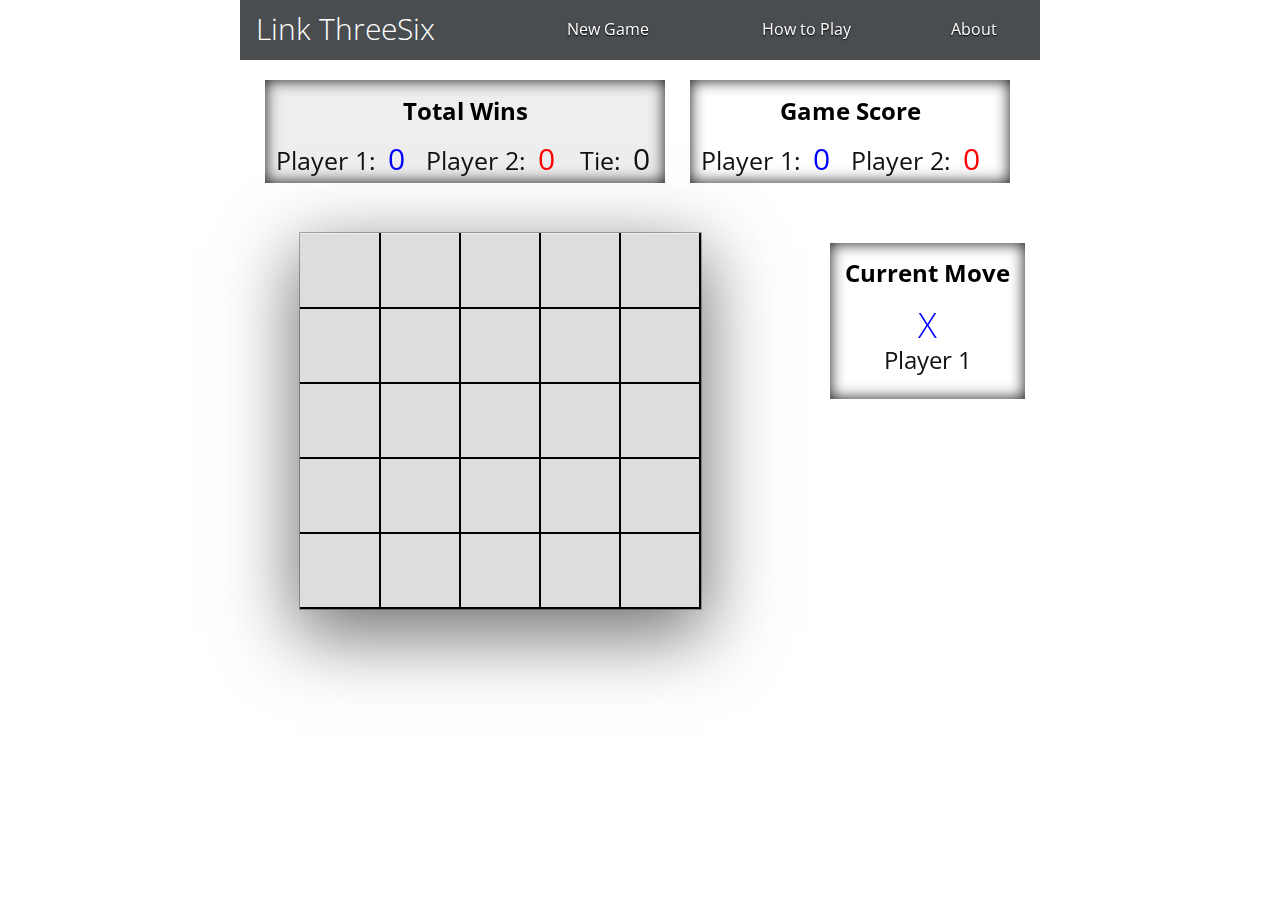
<file: index.html>
<html>
  <head>
    <title>Link ThreeSix</title>
    <meta name="description" content="A javascript game that combines tic-tac-toe with connect four. Built with the Backbonejs framework.">
    <link rel="shortcut icon" href="favicon.ico">
    <link href="lib/gumby/css/gumby.css" rel="stylesheet" type="text/css" media="screen">
    <link href="styles/app.css" rel="stylesheet" type="text/css" media="screen">
  </head>
  <body>
    <script src="lib/jquery-1.10.1.min.js"></script>
    <script src="lib/underscore.js"></script>
    <script src="lib/backbone.js"></script>
    <script src="lib/gumby/js/libs/modernizr-2.6.2.min.js"></script>

    <script src="app/models/Board.js"></script>
    <script src="app/models/Game.js"></script>

    <script src="app/views/BoardView.js"></script>
    <script src="app/views/GameView.js"></script>
    <script src="app/views/GameScoreView.js"></script>
    <script src="app/views/GameScoreboardView.js"></script>
    <script src="app/views/EndGameView.js"></script>
    <script src="app/views/TurnView.js"></script>

    <script src="app/app.js"></script>

    <script src="lib/gumby/js/libs/gumby.min.js"></script>
    <script src="lib/gumby/js/plugins.js"></script>
    <script src="lib/gumby/js/main.js"></script>
  </body>
</html>
</file>
<file: lib/gumby/css/gumby.css>
@charset "UTF-8";
@import url(//fonts.googleapis.com/css?family=Open+Sans:400,300,600,700);
/**
* Gumby Framework
* ---------------
*
* Follow @gumbycss on twitter and spread the love.
* We worked super hard on making this awesome and released it to the web.
* All we ask is you leave this intact. #gumbyisawesome
*
* Gumby Framework
* http://gumbyframework.com
*
* Built with love by your friends @digitalsurgeons
* http://www.digitalsurgeons.com
*
* Free to use under the MIT license.
* http://www.opensource.org/licenses/mit-license.php
*/
html, body, div, span, applet, object, iframe, h1, h2, h3, h4, h5, h6, p, blockquote, pre, a, abbr, acronym, address, big, cite, code, del, dfn, em, img, ins, kbd, q, s, samp, small, strike, strong, sub, sup, tt, var, b, u, i, center, dl, dt, dd, ol, ul, li, fieldset, form, label, legend, table, caption, tbody, tfoot, thead, tr, th, td, article, aside, canvas, details, embed, figure, figcaption, footer, header, hgroup, menu, nav, output, ruby, section, summary, time, mark, audio, video { margin: 0; padding: 0; border: 0; font: inherit; font-size: 100%; vertical-align: baseline; }

html { line-height: 1; }

ol, ul { list-style: none; }

table { border-collapse: collapse; border-spacing: 0; }

caption, th, td { text-align: left; font-weight: normal; vertical-align: middle; }

q, blockquote { quotes: none; }
q:before, q:after, blockquote:before, blockquote:after { content: ""; content: none; }

a img { border: none; }

article, aside, details, figcaption, figure, footer, header, hgroup, menu, nav, section, summary { display: block; }

* html { font-size: 100%; }

html { font-size: 16px; line-height: 1.625em; }

html * { -webkit-box-sizing: border-box; -moz-box-sizing: border-box; box-sizing: border-box; }

body { background: white; font-family: "Open Sans"; font-weight: 400; color: #555555; position: relative; -webkit-font-smoothing: antialiased; -webkit-backface-visibility: hidden; }
@media only screen and (max-width: 767px) { body { -webkit-text-size-adjust: none; -ms-text-size-adjust: none; width: 100%; min-width: 0; } }

html, body { height: 100%; }

.ie9 { font-family: "Open Sans"; }
.ie9 * { font-family: "Open Sans"; }

.hide { display: none; }

.hide.active, .show { display: block; }

.fixed { position: fixed; }
@media only screen and (max-width: 768px) { .fixed { position: relative !important; } }

.center-text { text-align: center; }

/* Fonts */
@font-face { font-family: "entypo"; font-style: normal; font-weight: 400; src: url(../fonts/icons/entypo.eot); src: url("../fonts/icons/entypo.eot?#iefix") format("ie9-skip-eot"), url("../fonts/icons/entypo.woff") format("woff"), url("../fonts/icons/entypo.ttf") format("truetype"); }

h1, h2, h3, h4, h5, h6 { font-family: "Open Sans"; font-weight: 300; color: #444444; text-rendering: optimizeLegibility; padding-top: 0.273em; line-height: 1.15538em; padding-bottom: 0.273em; }
h1 a, h2 a, h3 a, h4 a, h5 a, h6 a { color: #d04526; }

@media only screen and (max-width: 767px) { h1, h2, h3, h4, h5, h6 { word-wrap: break-word; } }
h1 { font-size: 68px; font-size: 4.25rem; }
h1.xlarge { font-size: 110px; font-size: 6.875rem; }
h1.xxlarge { font-size: 126px; font-size: 7.875rem; }
h1.absurd { font-size: 177px; font-size: 11.0625rem; }

h2 { font-size: 42px; font-size: 2.625rem; }

h3 { font-size: 30px; font-size: 1.875rem; }

h4 { font-size: 26px; font-size: 1.625rem; }

h5 { font-size: 18px; font-size: 1.125rem; }

h6 { font-size: 16px; font-size: 1rem; }

@media only screen and (max-width: 767px) { h1 { font-size: 42px; font-size: 2.625rem; }
  h2 { font-size: 36px; font-size: 2.25rem; } }
.subhead { color: #777; font-weight: normal; margin-bottom: 20px; }

/*=====================================================  Links & Paragraph styles  ======================================================*/
p { font-family: "Open Sans"; font-weight: 400; font-size: 16px; font-size: 1rem; margin-bottom: 13px; line-height: 1.625em; }
p.lead { font-size: 20px; font-size: 1.25rem; margin-bottom: 18px; }
@media only screen and (max-width: 768px) { p { font-size: 17.6px; font-size: 1.1rem; line-height: 1.625em; } }

a { color: #d04526; text-decoration: none; outline: 0; line-height: inherit; }
a:hover { color: #c03d20; }

/*=====================================================
 Lists  ======================================================*/
ul, ol { margin-bottom: 0.273em; }

ul { list-style: none outside; }

ol { list-style: decimal; margin-left: 30px; }

ul.square, ul.circle, ul.disc { margin-left: 25px; }
ul.square { list-style: square outside; }
ul.circle { list-style: circle outside; }
ul.disc { list-style: disc outside; }
ul ul { margin: 4px 0 5px 25px; }

ol ol { margin: 4px 0 5px 30px; }

li { padding-bottom: 0.273em; }

ul.large li { line-height: 21px; }

dl dt { font-weight: bold; font-size: 16px; font-size: 1rem; }

@media only screen and (max-width: 768px) { ul, ol, dl, p { text-align: left; } }
/* Mobile */
em { font-style: italic; line-height: inherit; }

strong { font-weight: 700; line-height: inherit; }

small { font-size: 56.4%; line-height: inherit; }

h1 small, h2 small, h3 small, h4 small, h5 small { color: #777; }

/*  Blockquotes  */
blockquote { line-height: 20px; color: #777; margin: 0 0 18px; padding: 9px 20px 0 19px; border-left: 5px solid #cccccc; }
blockquote p { line-height: 20px; color: #777; }
blockquote cite { display: block; font-size: 12px; font-size: 1.2rem; color: #555555; }
blockquote cite:before { content: "\2014 \0020"; }
blockquote cite a { color: #555555; }
blockquote cite a:visited { color: #555555; }

hr { border: 1px solid #cccccc; clear: both; margin: 16px 0 18px; height: 0; }

abbr, acronym { text-transform: uppercase; font-size: 90%; color: #222; border-bottom: 1px solid #cccccc; cursor: help; }

abbr { text-transform: none; }

/** Print styles.  Inlined to avoid required HTTP connection: www.phpied.com/delay-loading-your-print-css/ Credit to Paul Irish and HTML5 Boilerplate (html5boilerplate.com) */
@media print { * { background: transparent !important; color: black !important; text-shadow: none !important; filter: none !important; -ms-filter: none !important; }
  /* Black prints faster: sanbeiji.com/archives/953 */
  p a { color: #555555 !important; text-decoration: underline; }
  p a:visited { color: #555555 !important; text-decoration: underline; }
  p a[href]:after { content: " (" attr(href) ")"; }
  abbr[title]:after { content: " (" attr(title) ")"; }
  .ir a:after { content: ""; }
  a[href^="javascript:"]:after, a[href^="#"]:after { content: ""; }
  /* Don't show links for images, or javascript/internal links */
  pre, blockquote { border: 1px solid #999999; page-break-inside: avoid; }
  thead { display: table-header-group; }
  /* css-discuss.incutio.com/wiki/Printing_Tables */
  tr, img { page-break-inside: avoid; }
  @page { margin: 0.5cm; }
  p, h2, h3 { orphans: 3; widows: 3; }
  h2, h3 { page-break-after: avoid; } }
/*=================================================
 +++ LE GRID +++ A Responsive Grid -- Gumby defaults to a standard 960 grid, but you can change it to whatever you'd like.
 ==================================================*/
/*.container { padding: 0px $gutter-in-px;
}*/
.row { width: 100%; max-width: 940px; min-width: 320px; margin: 0 auto; }
@media only screen and (max-width: 960px) { .row { padding: 0 20px; } }
.row .row { min-width: 0px; }
@media only screen and (max-width: 960px) { .row .row { padding: 0; } }

/* To fix the grid into a different size, set max-width to your desired width */
.column, .columns { margin-left: 2.12766%; float: left; min-height: 1px; -webkit-box-sizing: border-box; -moz-box-sizing: border-box; box-sizing: border-box; }

.column:first-child, .columns:first-child, .alpha { margin-left: 0px; }

.column.omega, .columns.omega { float: right; }

/* Column Classes */
.row .one.column { width: 6.38298%; }
.row .one.columns { width: 6.38298%; }
.row .two.columns { width: 14.89362%; }
.row .three.columns { width: 23.40426%; }
.row .four.columns { width: 31.91489%; }
.row .five.columns { width: 40.42553%; }
.row .six.columns { width: 48.93617%; }
.row .seven.columns { width: 57.44681%; }
.row .eight.columns { width: 65.95745%; }
.row .nine.columns { width: 74.46809%; }
.row .ten.columns { width: 82.97872%; }
.row .eleven.columns { width: 91.48936%; }
.row .twelve.columns { width: 100%; }

/* Push Classes */
.row .push_one { margin-left: 10.6383%; }
.row .push_one:first-child { margin-left: 8.51064%; }
.row .push_two { margin-left: 19.14894%; }
.row .push_two:first-child { margin-left: 17.02128%; }
.row .push_three { margin-left: 27.65957%; }
.row .push_three:first-child { margin-left: 25.53191%; }
.row .push_four { margin-left: 36.17021%; }
.row .push_four:first-child { margin-left: 34.04255%; }
.row .push_five { margin-left: 44.68085%; }
.row .push_five:first-child { margin-left: 42.55319%; }
.row .push_six { margin-left: 53.19149%; }
.row .push_six:first-child { margin-left: 51.06383%; }
.row .push_seven { margin-left: 61.70213%; }
.row .push_seven:first-child { margin-left: 59.57447%; }
.row .push_eight { margin-left: 70.21277%; }
.row .push_eight:first-child { margin-left: 68.08511%; }
.row .push_nine { margin-left: 78.7234%; }
.row .push_nine:first-child { margin-left: 76.59574%; }
.row .push_ten { margin-left: 87.23404%; }
.row .push_ten:first-child { margin-left: 85.10638%; }
.row .push_eleven { margin-left: 95.74468%; }
.row .push_eleven:first-child { margin-left: 93.61702%; }

/* Centered Classes */
.row .one.centered { margin-left: 46.80851%; }
.row .two.centered { margin-left: 42.55319%; }
.row .three.centered { margin-left: 38.29787%; }
.row .four.centered { margin-left: 34.04255%; }
.row .five.centered { margin-left: 29.78723%; }
.row .six.centered { margin-left: 25.53191%; }
.row .seven.centered { margin-left: 21.2766%; }
.row .eight.centered { margin-left: 17.02128%; }
.row .nine.centered { margin-left: 12.76596%; }
.row .ten.centered { margin-left: 8.51064%; }
.row .eleven.centered { margin-left: 4.25532%; }

/* Hybrid Grid Columns */
.sixteen.colgrid .row .one.column { width: 4.25532%; }
.sixteen.colgrid .row .one.columns { width: 4.25532%; }
.sixteen.colgrid .row .two.columns { width: 10.6383%; }
.sixteen.colgrid .row .three.columns { width: 17.02128%; }
.sixteen.colgrid .row .four.columns { width: 23.40426%; }
.sixteen.colgrid .row .five.columns { width: 29.78723%; }
.sixteen.colgrid .row .six.columns { width: 36.17021%; }
.sixteen.colgrid .row .seven.columns { width: 42.55319%; }
.sixteen.colgrid .row .eight.columns { width: 48.93617%; }
.sixteen.colgrid .row .nine.columns { width: 55.31915%; }
.sixteen.colgrid .row .ten.columns { width: 61.70213%; }
.sixteen.colgrid .row .eleven.columns { width: 68.08511%; }
.sixteen.colgrid .row .twelve.columns { width: 74.46809%; }
.sixteen.colgrid .row .thirteen.columns { width: 80.85106%; }
.sixteen.colgrid .row .fourteen.columns { width: 87.23404%; }
.sixteen.colgrid .row .fifteen.columns { width: 93.61702%; }
.sixteen.colgrid .row .sixteen.columns { width: 100%; }

/* Hybrid Push Classes */
.sixteen.colgrid .row .push_one { margin-left: 8.51064%; }
.sixteen.colgrid .row .push_one:first-child { margin-left: 6.38298%; }
.sixteen.colgrid .row .push_two { margin-left: 14.89362%; }
.sixteen.colgrid .row .push_two:first-child { margin-left: 12.76596%; }
.sixteen.colgrid .row .push_three { margin-left: 21.2766%; }
.sixteen.colgrid .row .push_three:first-child { margin-left: 19.14894%; }
.sixteen.colgrid .row .push_four { margin-left: 27.65957%; }
.sixteen.colgrid .row .push_four:first-child { margin-left: 25.53191%; }
.sixteen.colgrid .row .push_five { margin-left: 34.04255%; }
.sixteen.colgrid .row .push_five:first-child { margin-left: 31.91489%; }
.sixteen.colgrid .row .push_six { margin-left: 40.42553%; }
.sixteen.colgrid .row .push_six:first-child { margin-left: 38.29787%; }
.sixteen.colgrid .row .push_seven { margin-left: 46.80851%; }
.sixteen.colgrid .row .push_seven:first-child { margin-left: 44.68085%; }
.sixteen.colgrid .row .push_eight { margin-left: 53.19149%; }
.sixteen.colgrid .row .push_eight:first-child { margin-left: 51.06383%; }
.sixteen.colgrid .row .push_nine { margin-left: 59.57447%; }
.sixteen.colgrid .row .push_nine:first-child { margin-left: 57.44681%; }
.sixteen.colgrid .row .push_ten { margin-left: 65.95745%; }
.sixteen.colgrid .row .push_ten:first-child { margin-left: 63.82979%; }
.sixteen.colgrid .row .push_eleven { margin-left: 72.34043%; }
.sixteen.colgrid .row .push_eleven:first-child { margin-left: 70.21277%; }
.sixteen.colgrid .row .push_twelve { margin-left: 78.7234%; }
.sixteen.colgrid .row .push_twelve:first-child { margin-left: 76.59574%; }
.sixteen.colgrid .row .push_thirteen { margin-left: 85.10638%; }
.sixteen.colgrid .row .push_thirteen:first-child { margin-left: 82.97872%; }
.sixteen.colgrid .row .push_fourteen { margin-left: 91.48936%; }
.sixteen.colgrid .row .push_fourteen:first-child { margin-left: 89.3617%; }
.sixteen.colgrid .row .push_fifteen { margin-left: 97.87234%; }
.sixteen.colgrid .row .push_fifteen:first-child { margin-left: 95.74468%; }

/* Hybrid Centered Classes */
.sixteen.colgrid .row .one.centered { margin-left: 47.87234%; }
.sixteen.colgrid .row .two.centered { margin-left: 44.68085%; }
.sixteen.colgrid .row .three.centered { margin-left: 41.48936%; }
.sixteen.colgrid .row .four.centered { margin-left: 38.29787%; }
.sixteen.colgrid .row .five.centered { margin-left: 35.10638%; }
.sixteen.colgrid .row .six.centered { margin-left: 31.91489%; }
.sixteen.colgrid .row .seven.centered { margin-left: 28.7234%; }
.sixteen.colgrid .row .eight.centered { margin-left: 25.53191%; }
.sixteen.colgrid .row .nine.centered { margin-left: 22.34043%; }
.sixteen.colgrid .row .ten.centered { margin-left: 19.14894%; }
.sixteen.colgrid .row .eleven.centered { margin-left: 15.95745%; }
.sixteen.colgrid .row .twelve.centered { margin-left: 12.76596%; }
.sixteen.colgrid .row .thirteen.centered { margin-left: 9.57447%; }
.sixteen.colgrid .row .fourteen.centered { margin-left: 6.38298%; }
.sixteen.colgrid .row .fifteen.centered { margin-left: 3.19149%; }

.pull_right { float: right; }

.pull_left { float: left; }

img, object, embed { max-width: 100%; height: auto; }

img { -ms-interpolation-mode: bicubic; }

#map_canvas img, .map_canvas img { max-width: none !important; }

/* Tile Grid */
.tiles { display: block; overflow: hidden; }
.tiles > li { display: block; height: auto; float: left; padding-bottom: 0; }
.tiles.two_up { margin-left: -4%; }
.tiles.two_up > li { margin-left: 4%; width: 46%; }
.tiles.three_up, .tiles.four_up { margin-left: -2%; }
.tiles.three_up > li { margin-left: 2%; width: 31.3%; }
.tiles.four_up > li { margin-left: 2%; width: 23%; }
.tiles.five_up { margin-left: -1.5%; }
.tiles.five_up > li { margin-left: 1.5%; width: 18.5%; }

/* Nicolas Gallagher's micro clearfix */
.clearfix { *zoom: 1; }
.clearfix:before, .clearfix:after { content: ""; display: table; }
.clearfix:after { clear: both; }

.row { *zoom: 1; }
.row:before, .row:after { content: ""; display: table; }
.row:after { clear: both; }

.valign { display: table; width: 100%; }
.valign > div { display: table-cell; vertical-align: middle; }
.valign ​ > article { display: table-cell; vertical-align: middle; }

/* Mobile */
@media only screen and (max-width: 767px) { body { -webkit-text-size-adjust: none; -ms-text-size-adjust: none; width: 100%; min-width: 0; }
  .container { min-width: 0; margin-left: 0; margin-right: 0; }
  .row { width: 100%; min-width: 0; margin-left: 0; margin-right: 0; }
  .row .row .column, .row .row .columns { padding: 0; }
  .row .centered { margin: 0 !important; }
  .column, .columns { width: auto !important; float: none; margin-left: 0; margin-right: 0; }
  .column:last-child, .columns:last-child { margin-right: 0; float: none; }
  [class*="column"] + [class*="column"]:last-child { float: none; }
  [class*="column"]:before { display: table; }
  [class*="column"]:after { display: table; clear: both; }
  [class^="push_"], [class*="push_"] { margin-left: 0 !important; } }
/*=====================================================
 Navigation (with dropdowns)
 ======================================================*/
.navbar { width: 100%; min-height: 60px; display: block; margin-bottom: 20px; background: #4a4d50; }
@media only screen and (max-width: 767px) { .navbar { position: relative; border: none; }
  .navbar .column, .navbar .columns { min-height: 0; } }
.navbar.fixed { top: 0; left: 0; z-index: 99999; }
.navbar a.toggle { display: none; }
@media only screen and (max-width: 767px) { .navbar a.toggle { top: 18%; right: 4%; width: 46px; position: absolute; text-align: center; display: inline-block; color: white; background: #4a4d50; height: 40px; line-height: 38px; -webkit-border-radius: 4px; -moz-border-radius: 4px; -ms-border-radius: 4px; -o-border-radius: 4px; border-radius: 4px; font-size: 30px; font-size: 1.875rem; }
  .navbar a.toggle:hover { background: #565a5d; }
  .navbar a.toggle:active, .navbar a.toggle.active { background: #3e4043; } }
.navbar .logo { display: inline-block; margin: 0 2.12766% 0 0; padding: 0; height: 60px; line-height: 58px; }
.navbar .logo a { display: block; padding: 0 0 0 16px; overflow: hidden; height: 60px; line-height: 58px; }
@media only screen and (max-width: 767px) { .navbar .logo { float: left; display: inline; }
  .navbar .logo a { padding: 0; }
  .navbar .logo a img { width: auto; height: auto; max-width: 100%; } }
.navbar ul { display: table; vertical-align: middle; margin: 0; float: none; }
@media only screen and (max-width: 767px) { .navbar ul { position: absolute; display: block; width: 100% !important; height: 0; max-height: 0; top: 60px; left: 0; overflow: hidden; text-align: center; background: #3e4043; }
  .navbar ul.active { height: auto; max-height: 600px; z-index: 999999; -webkit-transition-duration: 0.5s; -moz-transition-duration: 0.5s; -o-transition-duration: 0.5s; transition-duration: 0.5s; -webkit-box-shadow: 0 2px 2px #252728; -moz-box-shadow: 0 2px 2px #252728; box-shadow: 0 2px 2px #252728; } }
.navbar ul li { display: table-cell; text-align: center; padding-bottom: 0; margin: 0; height: 60px; line-height: 58px; }
@media only screen and (max-width: 767px) { .navbar ul li { display: block; position: relative; min-height: 50px; max-height: 320px; height: auto; width: 100%; border-right: 0 !important; -webkit-box-shadow: none; -moz-box-shadow: none; box-shadow: none; -webkit-transition-duration: 0.5s; -moz-transition-duration: 0.5s; -o-transition-duration: 0.5s; transition-duration: 0.5s; } }
.navbar ul li > a { display: block; padding: 0 16px; white-space: nowrap; color: white; text-shadow: 0 1px 2px #191a1b, 0 1px 0 #191a1b; height: 60px; line-height: 58px; font-size: 16px; font-size: 1rem; }
.navbar ul li .btn { border-color: #000101 !important; }
.navbar ul li.field { margin-bottom: 0 !important; margin-right: 0; }
@media only screen and (max-width: 767px) { .navbar ul li.field { padding: 0 20px; } }
.navbar ul li.field input.search { background: #191a1b; border: none; color: #f2f2f2; }
.navbar ul li .dropdown { width: auto; min-width: 0px; max-width: 320px; height: 0; position: absolute; background: #fafafa; overflow: hidden; z-index: 999; }
@media only screen and (max-width: 767px) { .navbar ul li .dropdown { width: 100%; max-width: 100%; position: relative; -webkit-box-shadow: none !important; -moz-box-shadow: none !important; box-shadow: none !important; }
  .navbar ul li.active .dropdown { border-bottom: 1px solid #313436; }
  .navbar ul li.active .dropdown ul { position: relative; top: 0; background: #36393b; min-height: 50px; max-height: 250px; height: auto; overflow: auto; -webkit-box-shadow: none !important; -moz-box-shadow: none !important; box-shadow: none !important; }
  .navbar ul li.active .dropdown ul li { min-height: 50px; border-bottom: #3e4043; }
  .navbar ul li.active .dropdown ul li a { color: white; border-bottom: 1px solid #313436; }
  .navbar ul li.active .dropdown ul li a:hover { color: #d04526; } }
@media only screen and (min-width: 768px) and (max-width: 939px) { .navbar > ul > li > .btn a { padding: 0 10px 0 10px !important; }
  .navbar ul > li .dropdown ul li.active .dropdown { left: -320px; } }

/**** Navbar positioning for Microsoft's browser who deserves not to be mentioned ****/
.ie7 .navbar > ul { width: auto; }

.ie7 .navbar, .ie7 .navbar > ul > li > a { display: block; }

.ie7 .navbar .logo, .ie7 .navbar ul, .ie7 .navbar ul li { float: left; display: inline-block; }

.ie7 .navbar .logo a { display: block; overflow: hidden; }

.ie7 .navbar > ul > li .field { display: block; padding: 12px 18px 0; width: 80%; }

.pretty.navbar { background-image: -webkit-gradient(linear, 50% 0%, 50% 100%, color-stop(0%, #7b8085), color-stop(100%, #313436)); background-image: -webkit-linear-gradient(#7b8085, #313436); background-image: -moz-linear-gradient(#7b8085, #313436); background-image: -o-linear-gradient(#7b8085, #313436); background-image: linear-gradient(#7b8085, #313436); -webkit-box-shadow: inset 0 1px 1px #7b8085, 0 1px 2px rgba(0, 0, 0, 0.8) !important; -moz-box-shadow: inset 0 1px 1px #7b8085, 0 1px 2px rgba(0, 0, 0, 0.8) !important; box-shadow: inset 0 1px 1px #7b8085, 0 1px 2px rgba(0, 0, 0, 0.8) !important; /* Remove this line if you dont want a dropshadow on your navigation*/ }
@media only screen and (max-width: 767px) { .pretty.navbar a.toggle { border: 1px solid #3e4043; background-image: -webkit-gradient(linear, 50% 0%, 50% 100%, color-stop(0%, #7b8085), color-stop(100%, #4a4d50)); background-image: -webkit-linear-gradient(#7b8085, #4a4d50); background-image: -moz-linear-gradient(#7b8085, #4a4d50); background-image: -o-linear-gradient(#7b8085, #4a4d50); background-image: linear-gradient(#7b8085, #4a4d50); -webkit-box-shadow: inset 0 1px 2px #888d91, inset 0 -1px 1px #565a5d, inset 1px 0 1px #565a5d, inset -1px 0 1px #565a5d, 0 1px 1px #63676a; -moz-box-shadow: inset 0 1px 2px #888d91, inset 0 -1px 1px #565a5d, inset 1px 0 1px #565a5d, inset -1px 0 1px #565a5d, 0 1px 1px #63676a; box-shadow: inset 0 1px 2px #888d91, inset 0 -1px 1px #565a5d, inset 1px 0 1px #565a5d, inset -1px 0 1px #565a5d, 0 1px 1px #63676a; }
  .pretty.navbar a.toggle i { text-shadow: 0 1px 1px #191a1b; }
  .pretty.navbar a.toggle:hover { background-image: -webkit-gradient(linear, 50% 0%, 50% 100%, color-stop(0%, #888d91), color-stop(100%, #565a5d)); background-image: -webkit-linear-gradient(#888d91, #565a5d); background-image: -moz-linear-gradient(#888d91, #565a5d); background-image: -o-linear-gradient(#888d91, #565a5d); background-image: linear-gradient(#888d91, #565a5d); }
  .pretty.navbar a.toggle:active, .pretty.navbar a.toggle.active { background-image: -webkit-gradient(linear, 50% 0%, 50% 100%, color-stop(0%, #3e4043), color-stop(100%, #4a4d50)); background-image: -webkit-linear-gradient(#3e4043, #4a4d50); background-image: -moz-linear-gradient(#3e4043, #4a4d50); background-image: -o-linear-gradient(#3e4043, #4a4d50); background-image: linear-gradient(#3e4043, #4a4d50); -webkit-box-shadow: 0 1px 1px #63676a; -moz-box-shadow: 0 1px 1px #63676a; box-shadow: 0 1px 1px #63676a; } }
.pretty.navbar.row { -webkit-border-radius: 4px; -moz-border-radius: 4px; -ms-border-radius: 4px; -o-border-radius: 4px; border-radius: 4px; }
@media only screen and (max-width: 767px) { .pretty.navbar.row { -webkit-border-radius: 0; -moz-border-radius: 0; -ms-border-radius: 0; -o-border-radius: 0; border-radius: 0; } }
.pretty.navbar ul li.field input.search { background-image: -webkit-gradient(linear, 50% 0%, 50% 100%, color-stop(0%, #191a1b), color-stop(100%, #4f5255)); background-image: -webkit-linear-gradient(#191a1b, #4f5255); background-image: -moz-linear-gradient(#191a1b, #4f5255); background-image: -o-linear-gradient(#191a1b, #4f5255); background-image: linear-gradient(#191a1b, #4f5255); border: none; -webkit-box-shadow: 0 1px 2px #888d91 !important; -moz-box-shadow: 0 1px 2px #888d91 !important; box-shadow: 0 1px 2px #888d91 !important; /* Remove this line if you dont want a dropshadow on your navigation*/ }
.pretty.navbar > ul > li:first-child, .pretty.navbar .pretty.navbar > ul > li:first-child a:hover { -webkit-box-shadow: none; -moz-box-shadow: none; box-shadow: none; }

.navbar li .dropdown ul { margin: 0; display: block; }
.navbar li .dropdown ul > li { position: relative; display: block; width: 100%; float: left; text-align: left; height: auto; -webkit-border-radius: none; -moz-border-radius: none; -ms-border-radius: none; -o-border-radius: none; border-radius: none; }
@media only screen and (min-width: 768px) and (max-width: 939px) { .navbar li .dropdown ul > li { max-width: 320px; word-wrap: break-word; } }
.navbar li .dropdown ul > li a { display: block; padding: 0 20px; color: #d04526; border-bottom: 1px solid #cccccc; text-shadow: none; height: 51px; line-height: 49px; }
@media only screen and (max-width: 767px) { .navbar li .dropdown ul > li a { padding: 0 20px; } }
.navbar li .dropdown ul > li .dropdown { display: none; background: white; }
.navbar li .dropdown ul li:first-child a { -webkit-border-radius: 0; -moz-border-radius: 0; -ms-border-radius: 0; -o-border-radius: 0; border-radius: 0; }

.no-touch .navbar ul li:hover > a { position: relative; background: #868d92; z-index: 1000; }

.no-touch .navbar ul li:hover .dropdown, .touch .navbar ul li.active .dropdown { min-height: 50px; max-height: 561px; overflow: visible; height: auto; width: 100%; padding: 0; border-top: 1px solid #3e4043; -webkit-box-shadow: 0px 3px 4px rgba(0, 0, 0, 0.3); -moz-box-shadow: 0px 3px 4px rgba(0, 0, 0, 0.3); box-shadow: 0px 3px 4px rgba(0, 0, 0, 0.3); }

.no-touch .navbar ul li:hover .dropdown ul { position: relative; top: 0; min-height: 50px; max-height: 250px; height: auto; -webkit-box-shadow: none !important; -moz-box-shadow: none !important; box-shadow: none !important; -webkit-transition-duration: 0.5s; -moz-transition-duration: 0.5s; -o-transition-duration: 0.5s; transition-duration: 0.5s; min-height: 50px; max-height: 250px; height: auto; -webkit-box-shadow: none !important; -moz-box-shadow: none !important; box-shadow: none !important; -webkit-transition-duration: 0.5s; -moz-transition-duration: 0.5s; -o-transition-duration: 0.5s; transition-duration: 0.5s; }
.no-touch .navbar ul li:hover .dropdown ul li { min-height: 50px; }
@media only screen and (max-width: 767px) { .no-touch .navbar ul li:hover .dropdown ul { overflow: auto; background: #36393b; }
  .no-touch .navbar ul li:hover .dropdown ul li { border-bottom: #3e4043; }
  .no-touch .navbar ul li:hover .dropdown ul li a { color: white; border-bottom: 1px solid #313436; }
  .no-touch .navbar ul li:hover .dropdown ul li a:hover { color: #d04526; } }
.no-touch .navbar ul li:hover .dropdown ul li { min-height: 50px; }

.no-touch .navbar li .dropdown ul > li:hover .dropdown, .touch .navbar li .dropdown ul > li.active .dropdown { border-top: none; display: block; position: absolute; z-index: 9999; left: 100%; top: 0px; margin-top: 0; }
@media only screen and (max-width: 767px) { .no-touch .navbar li .dropdown ul > li:hover .dropdown, .touch .navbar li .dropdown ul > li.active .dropdown { position: relative; left: 0; }
  .no-touch .navbar li .dropdown ul > li:hover .dropdown ul, .touch .navbar li .dropdown ul > li.active .dropdown ul { background: #252728 !important; } }

.no-touch .navbar li .dropdown ul li a:hover { background: #f2f2f2; }

.touch .navbar a:hover { color: white !important; }

.subnav { display: block; width: auto; overflow: hidden; margin: 0 0 18px 0; padding-top: 4px; }
.subnav li, .subnav dt, .subnav dd { float: left; display: inline; margin-left: 9px; margin-bottom: 4px; }
.subnav li:first-child, .subnav dt:first-child, .subnav dd:first-child { margin-left: 0; }
.subnav dt { color: #999; font-weight: normal; }
.subnav li a, .subnav dd a { color: #05390a; font-size: 15px; text-decoration: none; -webkit-border-radius: 4px; -moz-border-radius: 4px; -ms-border-radius: 4px; -o-border-radius: 4px; border-radius: 4px; }
.subnav li.active a, .subnav dd.active a { background: #5dbb73; padding: 5px 9px; text-shadow: 0 1px 1px #77d58e; }

/* Buttons */
.btn, .skiplink { display: inline-block; width: auto; background: #f2f2f2; -webkit-appearance: none; font-family: "Open Sans"; font-weight: 600; padding: 0 !important; text-align: center; }
.btn > a, .btn input, .btn button, .skiplink > a, .skiplink input, .skiplink button { display: block; padding: 0 18px; color: white; height: 100%; }
.btn input, .btn button, .skiplink input, .skiplink button { background: none; border: none; width: 100%; font-size: 100%; cursor: pointer; font-weight: 400; -webkit-appearance: none; -moz-appearance: none; appearance: none; }
.btn.xlarge, .skiplink.xlarge { font-size: 30px; font-size: 1.875rem; height: 66px; line-height: 64px; }
.btn.xlarge a, .skiplink.xlarge a { position: relative; padding: 0 30px; }
.btn.xlarge.icon-left a, .skiplink.xlarge.icon-left a { padding-left: 66px; }
.btn.xlarge.icon-left a:before, .skiplink.xlarge.icon-left a:before { left: 20px; }
.btn.xlarge.icon-right a, .skiplink.xlarge.icon-right a { padding-right: 66px; }
.btn.xlarge.icon-right a:after, .skiplink.xlarge.icon-right a:after { right: 20px; }
.btn.large, .skiplink.large { font-size: 26px; font-size: 1.625rem; height: 58px; line-height: 56px; }
.btn.large a, .skiplink.large a { position: relative; padding: 0 26px; }
.btn.large.icon-left a, .skiplink.large.icon-left a { padding-left: 58px; }
.btn.large.icon-left a:before, .skiplink.large.icon-left a:before { left: 17.33333px; }
.btn.large.icon-right a, .skiplink.large.icon-right a { padding-right: 58px; }
.btn.large.icon-right a:after, .skiplink.large.icon-right a:after { right: 17.33333px; }
.btn.medium, .skiplink.medium { font-size: 16px; font-size: 1rem; height: 36px; line-height: 34px; }
.btn.medium a, .skiplink.medium a { position: relative; padding: 0 16px; }
.btn.medium.icon-left a, .skiplink.medium.icon-left a { padding-left: 36px; }
.btn.medium.icon-left a:before, .skiplink.medium.icon-left a:before { left: 10.66667px; }
.btn.medium.icon-right a, .skiplink.medium.icon-right a { padding-right: 36px; }
.btn.medium.icon-right a:after, .skiplink.medium.icon-right a:after { right: 10.66667px; }
.btn.medium a, .skiplink.medium a { padding: 0 18px; }
.btn.small, .skiplink.small { font-size: 10px; font-size: 0.625rem; height: 23px; line-height: 21px; }
.btn.small a, .skiplink.small a { position: relative; padding: 0 10px; }
.btn.small.icon-left a, .skiplink.small.icon-left a { padding-left: 23px; }
.btn.small.icon-left a:before, .skiplink.small.icon-left a:before { left: 6.66667px; }
.btn.small.icon-right a, .skiplink.small.icon-right a { padding-right: 23px; }
.btn.small.icon-right a:after, .skiplink.small.icon-right a:after { right: 6.66667px; }
.btn.small a, .skiplink.small a { padding: 0 10px; }
.btn.oval, .skiplink.oval { -webkit-border-radius: 1000px; -moz-border-radius: 1000px; -ms-border-radius: 1000px; -o-border-radius: 1000px; border-radius: 1000px; }
.btn.pill-left, .skiplink.pill-left { -webkit-border-radius: 500px 0 0 500px; -moz-border-radius: 500px 0 0 500px; -ms-border-radius: 500px 0 0 500px; -o-border-radius: 500px 0 0 500px; border-radius: 500px 0 0 500px; }
.btn.pill-right, .skiplink.pill-right { -webkit-border-radius: 0 500px 500px 0; -moz-border-radius: 0 500px 500px 0; -ms-border-radius: 0 500px 500px 0; -o-border-radius: 0 500px 500px 0; border-radius: 0 500px 500px 0; }
.btn.primary, .skiplink.primary { background: #3085d6; border: 1px solid #3085d6; }
.btn.primary:hover, .skiplink.primary:hover { background: #5b9ede; }
.btn.primary:active, .skiplink.primary:active { background: #236bb0; }
.btn.secondary, .skiplink.secondary { background: #42a35a; border: 1px solid #42a35a; }
.btn.secondary:hover, .skiplink.secondary:hover { background: #5bbd73; }
.btn.secondary:active, .skiplink.secondary:active { background: #337f46; }
.btn.default, .skiplink.default { background: #f2f2f2; border: 1px solid #f2f2f2; color: #555555; border: 1px solid #f2f2f2; }
.btn.default:hover, .skiplink.default:hover { background: white; }
.btn.default:active, .skiplink.default:active { background: #d8d8d8; }
.btn.default:hover, .skiplink.default:hover { border: 1px solid #e5e5e5; }
.btn.default a, .btn.default input, .btn.default button, .skiplink.default a, .skiplink.default input, .skiplink.default button { color: #555555; }
.btn.info, .skiplink.info { background: #4a4d50; border: 1px solid #4a4d50; }
.btn.info:hover, .skiplink.info:hover { background: #63676a; }
.btn.info:active, .skiplink.info:active { background: #313436; }
.btn.danger, .skiplink.danger { background: #ca3838; border: 1px solid #ca3838; }
.btn.danger:hover, .skiplink.danger:hover { background: #d56060; }
.btn.danger:active, .skiplink.danger:active { background: #a32c2c; }
.btn.warning, .skiplink.warning { background: #f6b83f; border: 1px solid #f6b83f; color: #644405; }
.btn.warning:hover, .skiplink.warning:hover { background: #f8ca70; }
.btn.warning:active, .skiplink.warning:active { background: #f4a60e; }
.btn.warning a, .btn.warning input, .btn.warning button, .skiplink.warning a, .skiplink.warning input, .skiplink.warning button { color: #644405; }
.btn.success, .skiplink.success { background: #58c026; border: 1px solid #58c026; }
.btn.success:hover, .skiplink.success:hover { background: #72d940; }
.btn.success:active, .skiplink.success:active { background: #44951e; }
.btn.metro, .metro .btn, .metro .skiplink, .btn.metro:hover, .metro .btn:hover, .metro .skiplink:hover, .skiplink.metro:hover, .btn.metro:active, .metro .btn:active, .metro .skiplink:active, .skiplink.metro:active, .skiplink.metro { -webkit-border-radius: 0; -moz-border-radius: 0; -ms-border-radius: 0; -o-border-radius: 0; border-radius: 0; }
.btn.metro.rounded, .metro .rounded.btn, .metro .rounded.skiplink, .metro .rounded.btn:hover, .metro .rounded.skiplink:hover, .rounded.skiplink.metro:hover, .metro .rounded.btn:active, .metro .rounded.skiplink:active, .rounded.skiplink.metro:active, .skiplink.metro.rounded { -webkit-border-radius: 4px; -moz-border-radius: 4px; -ms-border-radius: 4px; -o-border-radius: 4px; border-radius: 4px; }
.btn.pretty, .pretty .btn, .pretty .skiplink, .btn.pretty:hover, .pretty .btn:hover, .pretty .skiplink:hover, .skiplink.pretty:hover, .btn.pretty:active, .pretty .btn:active, .pretty .skiplink:active, .skiplink.pretty:active, .skiplink.pretty { -webkit-border-radius: 4px; -moz-border-radius: 4px; -ms-border-radius: 4px; -o-border-radius: 4px; border-radius: 4px; }
.btn.pretty.squared, .pretty .squared.btn, .pretty .squared.skiplink, .pretty .squared.btn:hover, .pretty .squared.skiplink:hover, .squared.skiplink.pretty:hover, .pretty .squared.btn:active, .pretty .squared.skiplink:active, .squared.skiplink.pretty:active, .skiplink.pretty.squared { -webkit-border-radius: 0; -moz-border-radius: 0; -ms-border-radius: 0; -o-border-radius: 0; border-radius: 0; }
.btn.pretty.primary, .pretty .primary.btn, .pretty .primary.skiplink, .pretty .primary.btn:hover, .pretty .primary.skiplink:hover, .primary.skiplink.pretty:hover, .pretty .primary.btn:active, .pretty .primary.skiplink:active, .primary.skiplink.pretty:active, .skiplink.pretty.primary { background-image: -webkit-gradient(linear, 50% 0%, 50% 100%, color-stop(0%, #85b7e7), color-stop(100%, #2a85dc)); background-image: -webkit-linear-gradient(#85b7e7, #2a85dc); background-image: -moz-linear-gradient(#85b7e7, #2a85dc); background-image: -o-linear-gradient(#85b7e7, #2a85dc); background-image: linear-gradient(#85b7e7, #2a85dc); -webkit-box-shadow: inset 0 0 3px #f0f6fc; -moz-box-shadow: inset 0 0 3px #f0f6fc; box-shadow: inset 0 0 3px #f0f6fc; border: 1px solid #1f5e9b; }
.pretty .primary.btn:hover, .pretty .primary.skiplink:hover, .primary.btn.pretty:hover, .primary.skiplink.pretty:hover, .pretty .primary.btn:hover:active, .pretty .primary.skiplink:hover:active, .skiplink.pretty.primary:hover { background-image: -webkit-gradient(linear, 50% 0%, 50% 100%, color-stop(0%, #a2d4fc), color-stop(100%, #54b2fe)); background-image: -webkit-linear-gradient(#a2d4fc, #54b2fe); background-image: -moz-linear-gradient(#a2d4fc, #54b2fe); background-image: -o-linear-gradient(#a2d4fc, #54b2fe); background-image: linear-gradient(#a2d4fc, #54b2fe); -webkit-box-shadow: inset 0 0 3px white; -moz-box-shadow: inset 0 0 3px white; box-shadow: inset 0 0 3px white; border: 1px solid #0e90f8; }
.pretty .primary.btn:active, .pretty .primary.skiplink:active, .pretty .primary.btn:active:hover, .pretty .primary.skiplink:active:hover, .primary.btn.pretty:active, .primary.skiplink.pretty:active, .skiplink.pretty.primary:active { background-image: -webkit-gradient(linear, 50% 0%, 50% 100%, color-stop(0%, #2a85dc), color-stop(100%, #85b7e7)); background-image: -webkit-linear-gradient(#2a85dc, #85b7e7); background-image: -moz-linear-gradient(#2a85dc, #85b7e7); background-image: -o-linear-gradient(#2a85dc, #85b7e7); background-image: linear-gradient(#2a85dc, #85b7e7); -webkit-box-shadow: inset 0 0 3px white; -moz-box-shadow: inset 0 0 3px white; box-shadow: inset 0 0 3px white; }
.btn.pretty.primary a, .pretty .primary.btn a, .pretty .primary.skiplink a, .pretty .primary.btn:hover a, .pretty .primary.skiplink:hover a, .primary.skiplink.pretty:hover a, .pretty .primary.btn:active a, .pretty .primary.skiplink:active a, .primary.skiplink.pretty:active a, .btn.pretty.primary input, .pretty .primary.btn input, .pretty .primary.skiplink input, .pretty .primary.btn:hover input, .pretty .primary.skiplink:hover input, .primary.skiplink.pretty:hover input, .pretty .primary.btn:active input, .pretty .primary.skiplink:active input, .primary.skiplink.pretty:active input, .btn.pretty.primary button, .pretty .primary.btn button, .pretty .primary.skiplink button, .pretty .primary.btn:hover button, .pretty .primary.skiplink:hover button, .primary.skiplink.pretty:hover button, .pretty .primary.btn:active button, .pretty .primary.skiplink:active button, .primary.skiplink.pretty:active button, .skiplink.pretty.primary a, .skiplink.pretty.primary input, .skiplink.pretty.primary button { text-shadow: 0 1px 1px #1a5186; }
.btn.pretty.secondary, .pretty .secondary.btn, .pretty .secondary.skiplink, .pretty .secondary.btn:hover, .pretty .secondary.skiplink:hover, .secondary.skiplink.pretty:hover, .pretty .secondary.btn:active, .pretty .secondary.skiplink:active, .secondary.skiplink.pretty:active, .skiplink.pretty.secondary { background-image: -webkit-gradient(linear, 50% 0%, 50% 100%, color-stop(0%, #80cb92), color-stop(100%, #3ca957)); background-image: -webkit-linear-gradient(#80cb92, #3ca957); background-image: -moz-linear-gradient(#80cb92, #3ca957); background-image: -o-linear-gradient(#80cb92, #3ca957); background-image: linear-gradient(#80cb92, #3ca957); -webkit-box-shadow: inset 0 0 3px #daf0e0; -moz-box-shadow: inset 0 0 3px #daf0e0; box-shadow: inset 0 0 3px #daf0e0; border: 1px solid #2c6d3c; }
.pretty .secondary.btn:hover, .pretty .secondary.skiplink:hover, .secondary.btn.pretty:hover, .secondary.skiplink.pretty:hover, .pretty .secondary.btn:hover:active, .pretty .secondary.skiplink:hover:active, .skiplink.pretty.secondary:hover { background-image: -webkit-gradient(linear, 50% 0%, 50% 100%, color-stop(0%, #a1d3ad), color-stop(100%, #68c07d)); background-image: -webkit-linear-gradient(#a1d3ad, #68c07d); background-image: -moz-linear-gradient(#a1d3ad, #68c07d); background-image: -o-linear-gradient(#a1d3ad, #68c07d); background-image: linear-gradient(#a1d3ad, #68c07d); -webkit-box-shadow: inset 0 0 3px #f8fcf9; -moz-box-shadow: inset 0 0 3px #f8fcf9; box-shadow: inset 0 0 3px #f8fcf9; border: 1px solid #469659; }
.pretty .secondary.btn:active, .pretty .secondary.skiplink:active, .pretty .secondary.btn:active:hover, .pretty .secondary.skiplink:active:hover, .secondary.btn.pretty:active, .secondary.skiplink.pretty:active, .skiplink.pretty.secondary:active { background-image: -webkit-gradient(linear, 50% 0%, 50% 100%, color-stop(0%, #3ca957), color-stop(100%, #80cb92)); background-image: -webkit-linear-gradient(#3ca957, #80cb92); background-image: -moz-linear-gradient(#3ca957, #80cb92); background-image: -o-linear-gradient(#3ca957, #80cb92); background-image: linear-gradient(#3ca957, #80cb92); -webkit-box-shadow: inset 0 0 3px #ecf8ef; -moz-box-shadow: inset 0 0 3px #ecf8ef; box-shadow: inset 0 0 3px #ecf8ef; }
.btn.pretty.secondary a, .pretty .secondary.btn a, .pretty .secondary.skiplink a, .pretty .secondary.btn:hover a, .pretty .secondary.skiplink:hover a, .secondary.skiplink.pretty:hover a, .pretty .secondary.btn:active a, .pretty .secondary.skiplink:active a, .secondary.skiplink.pretty:active a, .btn.pretty.secondary input, .pretty .secondary.btn input, .pretty .secondary.skiplink input, .pretty .secondary.btn:hover input, .pretty .secondary.skiplink:hover input, .secondary.skiplink.pretty:hover input, .pretty .secondary.btn:active input, .pretty .secondary.skiplink:active input, .secondary.skiplink.pretty:active input, .btn.pretty.secondary button, .pretty .secondary.btn button, .pretty .secondary.skiplink button, .pretty .secondary.btn:hover button, .pretty .secondary.skiplink:hover button, .secondary.skiplink.pretty:hover button, .pretty .secondary.btn:active button, .pretty .secondary.skiplink:active button, .secondary.skiplink.pretty:active button, .skiplink.pretty.secondary a, .skiplink.pretty.secondary input, .skiplink.pretty.secondary button { text-shadow: 0 1px 1px #255a32; }
.btn.pretty.default, .pretty .default.btn, .pretty .default.skiplink, .pretty .default.btn:hover, .pretty .default.skiplink:hover, .default.skiplink.pretty:hover, .pretty .default.btn:active, .pretty .default.skiplink:active, .default.skiplink.pretty:active, .skiplink.pretty.default { background-image: -webkit-gradient(linear, 50% 0%, 50% 100%, color-stop(0%, #ffffff), color-stop(100%, #f3f1f1)); background-image: -webkit-linear-gradient(#ffffff, #f3f1f1); background-image: -moz-linear-gradient(#ffffff, #f3f1f1); background-image: -o-linear-gradient(#ffffff, #f3f1f1); background-image: linear-gradient(#ffffff, #f3f1f1); -webkit-box-shadow: inset 0 0 3px white; -moz-box-shadow: inset 0 0 3px white; box-shadow: inset 0 0 3px white; border: 1px solid #cccccc; }
.pretty .default.btn:hover, .pretty .default.skiplink:hover, .default.btn.pretty:hover, .default.skiplink.pretty:hover, .pretty .default.btn:hover:active, .pretty .default.skiplink:hover:active, .skiplink.pretty.default:hover { background-image: -webkit-gradient(linear, 50% 0%, 50% 100%, color-stop(0%, #ffffff), color-stop(100%, #ffffff)); background-image: -webkit-linear-gradient(#ffffff, #ffffff); background-image: -moz-linear-gradient(#ffffff, #ffffff); background-image: -o-linear-gradient(#ffffff, #ffffff); background-image: linear-gradient(#ffffff, #ffffff); -webkit-box-shadow: inset 0 0 3px white; -moz-box-shadow: inset 0 0 3px white; box-shadow: inset 0 0 3px white; border: 1px solid #d9d9d9; }
.pretty .default.btn:active, .pretty .default.skiplink:active, .pretty .default.btn:active:hover, .pretty .default.skiplink:active:hover, .default.btn.pretty:active, .default.skiplink.pretty:active, .skiplink.pretty.default:active { background-image: -webkit-gradient(linear, 50% 0%, 50% 100%, color-stop(0%, #f3f1f1), color-stop(100%, #ffffff)); background-image: -webkit-linear-gradient(#f3f1f1, #ffffff); background-image: -moz-linear-gradient(#f3f1f1, #ffffff); background-image: -o-linear-gradient(#f3f1f1, #ffffff); background-image: linear-gradient(#f3f1f1, #ffffff); -webkit-box-shadow: inset 0 0 3px white; -moz-box-shadow: inset 0 0 3px white; box-shadow: inset 0 0 3px white; }
.btn.pretty.default a, .pretty .default.btn a, .pretty .default.skiplink a, .pretty .default.btn:hover a, .pretty .default.skiplink:hover a, .default.skiplink.pretty:hover a, .pretty .default.btn:active a, .pretty .default.skiplink:active a, .default.skiplink.pretty:active a, .btn.pretty.default input, .pretty .default.btn input, .pretty .default.skiplink input, .pretty .default.btn:hover input, .pretty .default.skiplink:hover input, .default.skiplink.pretty:hover input, .pretty .default.btn:active input, .pretty .default.skiplink:active input, .default.skiplink.pretty:active input, .btn.pretty.default button, .pretty .default.btn button, .pretty .default.skiplink button, .pretty .default.btn:hover button, .pretty .default.skiplink:hover button, .default.skiplink.pretty:hover button, .pretty .default.btn:active button, .pretty .default.skiplink:active button, .default.skiplink.pretty:active button, .skiplink.pretty.default a, .skiplink.pretty.default input, .skiplink.pretty.default button { text-shadow: 0 1px 1px white; }
.btn.pretty.info, .pretty .info.btn, .pretty .info.skiplink, .pretty .info.btn:hover, .pretty .info.skiplink:hover, .info.skiplink.pretty:hover, .pretty .info.btn:active, .pretty .info.skiplink:active, .info.skiplink.pretty:active, .skiplink.pretty.info { background-image: -webkit-gradient(linear, 50% 0%, 50% 100%, color-stop(0%, #7b8085), color-stop(100%, #464d54)); background-image: -webkit-linear-gradient(#7b8085, #464d54); background-image: -moz-linear-gradient(#7b8085, #464d54); background-image: -o-linear-gradient(#7b8085, #464d54); background-image: linear-gradient(#7b8085, #464d54); -webkit-box-shadow: inset 0 0 3px #bdc0c2; -moz-box-shadow: inset 0 0 3px #bdc0c2; box-shadow: inset 0 0 3px #bdc0c2; border: 1px solid #252728; }
.pretty .info.btn:hover, .pretty .info.skiplink:hover, .info.btn.pretty:hover, .info.skiplink.pretty:hover, .pretty .info.btn:hover:active, .pretty .info.skiplink:hover:active, .skiplink.pretty.info:hover { background-image: -webkit-gradient(linear, 50% 0%, 50% 100%, color-stop(0%, #aeb3b6), color-stop(100%, #808e98)); background-image: -webkit-linear-gradient(#aeb3b6, #808e98); background-image: -moz-linear-gradient(#aeb3b6, #808e98); background-image: -o-linear-gradient(#aeb3b6, #808e98); background-image: linear-gradient(#aeb3b6, #808e98); -webkit-box-shadow: inset 0 0 3px #f1f2f3; -moz-box-shadow: inset 0 0 3px #f1f2f3; box-shadow: inset 0 0 3px #f1f2f3; border: 1px solid #60676b; }
.pretty .info.btn:active, .pretty .info.skiplink:active, .pretty .info.btn:active:hover, .pretty .info.skiplink:active:hover, .info.btn.pretty:active, .info.skiplink.pretty:active, .skiplink.pretty.info:active { background-image: -webkit-gradient(linear, 50% 0%, 50% 100%, color-stop(0%, #464d54), color-stop(100%, #7b8085)); background-image: -webkit-linear-gradient(#464d54, #7b8085); background-image: -moz-linear-gradient(#464d54, #7b8085); background-image: -o-linear-gradient(#464d54, #7b8085); background-image: linear-gradient(#464d54, #7b8085); -webkit-box-shadow: inset 0 0 3px #cbcdce; -moz-box-shadow: inset 0 0 3px #cbcdce; box-shadow: inset 0 0 3px #cbcdce; }
.btn.pretty.info a, .pretty .info.btn a, .pretty .info.skiplink a, .pretty .info.btn:hover a, .pretty .info.skiplink:hover a, .info.skiplink.pretty:hover a, .pretty .info.btn:active a, .pretty .info.skiplink:active a, .info.skiplink.pretty:active a, .btn.pretty.info input, .pretty .info.btn input, .pretty .info.skiplink input, .pretty .info.btn:hover input, .pretty .info.skiplink:hover input, .info.skiplink.pretty:hover input, .pretty .info.btn:active input, .pretty .info.skiplink:active input, .info.skiplink.pretty:active input, .btn.pretty.info button, .pretty .info.btn button, .pretty .info.skiplink button, .pretty .info.btn:hover button, .pretty .info.skiplink:hover button, .info.skiplink.pretty:hover button, .pretty .info.btn:active button, .pretty .info.skiplink:active button, .info.skiplink.pretty:active button, .skiplink.pretty.info a, .skiplink.pretty.info input, .skiplink.pretty.info button { text-shadow: 0 1px 1px #191a1b; }
.btn.pretty.danger, .pretty .danger.btn, .pretty .danger.skiplink, .pretty .danger.btn:hover, .pretty .danger.skiplink:hover, .danger.skiplink.pretty:hover, .pretty .danger.btn:active, .pretty .danger.skiplink:active, .danger.skiplink.pretty:active, .skiplink.pretty.danger { background-image: -webkit-gradient(linear, 50% 0%, 50% 100%, color-stop(0%, #df8989), color-stop(100%, #d03232)); background-image: -webkit-linear-gradient(#df8989, #d03232); background-image: -moz-linear-gradient(#df8989, #d03232); background-image: -o-linear-gradient(#df8989, #d03232); background-image: linear-gradient(#df8989, #d03232); -webkit-box-shadow: inset 0 0 3px #faeded; -moz-box-shadow: inset 0 0 3px #faeded; box-shadow: inset 0 0 3px #faeded; border: 1px solid #8f2626; }
.pretty .danger.btn:hover, .pretty .danger.skiplink:hover, .danger.btn.pretty:hover, .danger.skiplink.pretty:hover, .pretty .danger.btn:hover:active, .pretty .danger.skiplink:hover:active, .skiplink.pretty.danger:hover { background-image: -webkit-gradient(linear, 50% 0%, 50% 100%, color-stop(0%, #f79696), color-stop(100%, #f64a4a)); background-image: -webkit-linear-gradient(#f79696, #f64a4a); background-image: -moz-linear-gradient(#f79696, #f64a4a); background-image: -o-linear-gradient(#f79696, #f64a4a); background-image: linear-gradient(#f79696, #f64a4a); -webkit-box-shadow: inset 0 0 3px white; -moz-box-shadow: inset 0 0 3px white; box-shadow: inset 0 0 3px white; border: 1px solid #e21212; }
.pretty .danger.btn:active, .pretty .danger.skiplink:active, .pretty .danger.btn:active:hover, .pretty .danger.skiplink:active:hover, .danger.btn.pretty:active, .danger.skiplink.pretty:active, .skiplink.pretty.danger:active { background-image: -webkit-gradient(linear, 50% 0%, 50% 100%, color-stop(0%, #d03232), color-stop(100%, #df8989)); background-image: -webkit-linear-gradient(#d03232, #df8989); background-image: -moz-linear-gradient(#d03232, #df8989); background-image: -o-linear-gradient(#d03232, #df8989); background-image: linear-gradient(#d03232, #df8989); -webkit-box-shadow: inset 0 0 3px white; -moz-box-shadow: inset 0 0 3px white; box-shadow: inset 0 0 3px white; }
.btn.pretty.danger a, .pretty .danger.btn a, .pretty .danger.skiplink a, .pretty .danger.btn:hover a, .pretty .danger.skiplink:hover a, .danger.skiplink.pretty:hover a, .pretty .danger.btn:active a, .pretty .danger.skiplink:active a, .danger.skiplink.pretty:active a, .btn.pretty.danger input, .pretty .danger.btn input, .pretty .danger.skiplink input, .pretty .danger.btn:hover input, .pretty .danger.skiplink:hover input, .danger.skiplink.pretty:hover input, .pretty .danger.btn:active input, .pretty .danger.skiplink:active input, .danger.skiplink.pretty:active input, .btn.pretty.danger button, .pretty .danger.btn button, .pretty .danger.skiplink button, .pretty .danger.btn:hover button, .pretty .danger.skiplink:hover button, .danger.skiplink.pretty:hover button, .pretty .danger.btn:active button, .pretty .danger.skiplink:active button, .danger.skiplink.pretty:active button, .skiplink.pretty.danger a, .skiplink.pretty.danger input, .skiplink.pretty.danger button { text-shadow: 0 1px 1px #7b2121; }
.btn.pretty.warning, .pretty .warning.btn, .pretty .warning.skiplink, .pretty .warning.btn:hover, .pretty .warning.skiplink:hover, .warning.skiplink.pretty:hover, .pretty .warning.btn:active, .pretty .warning.skiplink:active, .warning.skiplink.pretty:active, .skiplink.pretty.warning { background-image: -webkit-gradient(linear, 50% 0%, 50% 100%, color-stop(0%, #fbdca0), color-stop(100%, #fbba3a)); background-image: -webkit-linear-gradient(#fbdca0, #fbba3a); background-image: -moz-linear-gradient(#fbdca0, #fbba3a); background-image: -o-linear-gradient(#fbdca0, #fbba3a); background-image: linear-gradient(#fbdca0, #fbba3a); -webkit-box-shadow: inset 0 0 3px white; -moz-box-shadow: inset 0 0 3px white; box-shadow: inset 0 0 3px white; border: 1px solid #de960a; color: #644405; }
.pretty .warning.btn:hover, .pretty .warning.skiplink:hover, .warning.btn.pretty:hover, .warning.skiplink.pretty:hover, .pretty .warning.btn:hover:active, .pretty .warning.skiplink:hover:active, .skiplink.pretty.warning:hover { background-image: -webkit-gradient(linear, 50% 0%, 50% 100%, color-stop(0%, #feecca), color-stop(100%, #ffd37d)); background-image: -webkit-linear-gradient(#feecca, #ffd37d); background-image: -moz-linear-gradient(#feecca, #ffd37d); background-image: -o-linear-gradient(#feecca, #ffd37d); background-image: linear-gradient(#feecca, #ffd37d); -webkit-box-shadow: inset 0 0 3px white; -moz-box-shadow: inset 0 0 3px white; box-shadow: inset 0 0 3px white; border: 1px solid #fcb834; }
.pretty .warning.btn:active, .pretty .warning.skiplink:active, .pretty .warning.btn:active:hover, .pretty .warning.skiplink:active:hover, .warning.btn.pretty:active, .warning.skiplink.pretty:active, .skiplink.pretty.warning:active { background-image: -webkit-gradient(linear, 50% 0%, 50% 100%, color-stop(0%, #fbba3a), color-stop(100%, #fbdca0)); background-image: -webkit-linear-gradient(#fbba3a, #fbdca0); background-image: -moz-linear-gradient(#fbba3a, #fbdca0); background-image: -o-linear-gradient(#fbba3a, #fbdca0); background-image: linear-gradient(#fbba3a, #fbdca0); -webkit-box-shadow: inset 0 0 3px white; -moz-box-shadow: inset 0 0 3px white; box-shadow: inset 0 0 3px white; }
.btn.pretty.warning a, .pretty .warning.btn a, .pretty .warning.skiplink a, .pretty .warning.btn:hover a, .pretty .warning.skiplink:hover a, .warning.skiplink.pretty:hover a, .pretty .warning.btn:active a, .pretty .warning.skiplink:active a, .warning.skiplink.pretty:active a, .btn.pretty.warning input, .pretty .warning.btn input, .pretty .warning.skiplink input, .pretty .warning.btn:hover input, .pretty .warning.skiplink:hover input, .warning.skiplink.pretty:hover input, .pretty .warning.btn:active input, .pretty .warning.skiplink:active input, .warning.skiplink.pretty:active input, .btn.pretty.warning button, .pretty .warning.btn button, .pretty .warning.skiplink button, .pretty .warning.btn:hover button, .pretty .warning.skiplink:hover button, .warning.skiplink.pretty:hover button, .pretty .warning.btn:active button, .pretty .warning.skiplink:active button, .warning.skiplink.pretty:active button, .skiplink.pretty.warning a, .skiplink.pretty.warning input, .skiplink.pretty.warning button { text-shadow: 0 1px 1px #fbdca0; }
.btn.pretty.success, .pretty .success.btn, .pretty .success.skiplink, .pretty .success.btn:hover, .pretty .success.skiplink:hover, .success.skiplink.pretty:hover, .pretty .success.btn:active, .pretty .success.skiplink:active, .success.skiplink.pretty:active, .skiplink.pretty.success { background-image: -webkit-gradient(linear, 50% 0%, 50% 100%, color-stop(0%, #91e26a), color-stop(100%, #56c620)); background-image: -webkit-linear-gradient(#91e26a, #56c620); background-image: -moz-linear-gradient(#91e26a, #56c620); background-image: -o-linear-gradient(#91e26a, #56c620); background-image: linear-gradient(#91e26a, #56c620); -webkit-box-shadow: inset 0 0 3px #e0f7d5; -moz-box-shadow: inset 0 0 3px #e0f7d5; box-shadow: inset 0 0 3px #e0f7d5; border: 1px solid #3b8019; }
.pretty .success.btn:hover, .pretty .success.skiplink:hover, .success.btn.pretty:hover, .success.skiplink.pretty:hover, .pretty .success.btn:hover:active, .pretty .success.skiplink:hover:active, .skiplink.pretty.success:hover { background-image: -webkit-gradient(linear, 50% 0%, 50% 100%, color-stop(0%, #96e570), color-stop(100%, #64df29)); background-image: -webkit-linear-gradient(#96e570, #64df29); background-image: -moz-linear-gradient(#96e570, #64df29); background-image: -o-linear-gradient(#96e570, #64df29); background-image: linear-gradient(#96e570, #64df29); -webkit-box-shadow: inset 0 0 3px #e5f9db; -moz-box-shadow: inset 0 0 3px #e5f9db; box-shadow: inset 0 0 3px #e5f9db; border: 1px solid #479f1d; }
.pretty .success.btn:active, .pretty .success.skiplink:active, .pretty .success.btn:active:hover, .pretty .success.skiplink:active:hover, .success.btn.pretty:active, .success.skiplink.pretty:active, .skiplink.pretty.success:active { background-image: -webkit-gradient(linear, 50% 0%, 50% 100%, color-stop(0%, #56c620), color-stop(100%, #91e26a)); background-image: -webkit-linear-gradient(#56c620, #91e26a); background-image: -moz-linear-gradient(#56c620, #91e26a); background-image: -o-linear-gradient(#56c620, #91e26a); background-image: linear-gradient(#56c620, #91e26a); -webkit-box-shadow: inset 0 0 3px #f0fbea; -moz-box-shadow: inset 0 0 3px #f0fbea; box-shadow: inset 0 0 3px #f0fbea; }
.btn.pretty.success a, .pretty .success.btn a, .pretty .success.skiplink a, .pretty .success.btn:hover a, .pretty .success.skiplink:hover a, .success.skiplink.pretty:hover a, .pretty .success.btn:active a, .pretty .success.skiplink:active a, .success.skiplink.pretty:active a, .btn.pretty.success input, .pretty .success.btn input, .pretty .success.skiplink input, .pretty .success.btn:hover input, .pretty .success.skiplink:hover input, .success.skiplink.pretty:hover input, .pretty .success.btn:active input, .pretty .success.skiplink:active input, .success.skiplink.pretty:active input, .btn.pretty.success button, .pretty .success.btn button, .pretty .success.skiplink button, .pretty .success.btn:hover button, .pretty .success.skiplink:hover button, .success.skiplink.pretty:hover button, .pretty .success.btn:active button, .pretty .success.skiplink:active button, .success.skiplink.pretty:active button, .skiplink.pretty.success a, .skiplink.pretty.success input, .skiplink.pretty.success button { text-shadow: 0 1px 1px #316b15; }

/* Icons */
[class^="icon-"] a:before, [class*=" icon-"] a:before, [class^="icon-"] a:after, [class*=" icon-"] a:after, i[class^="icon-"], i[class*=" icon-"] { font-family: "entypo"; position: absolute; text-decoration: none; zoom: 1; }

i[class^="icon-"], i[class*=" icon-"] { display: inline-block; position: static; min-width: 20px; margin: 0 5px; text-align: center; }

.icon-note.icon-left a:before, .icon-note.icon-right a:after { content: "\266a"; height: inherit; }

i.icon-note:before { content: "\266a"; height: inherit; }

.icon-note-beamed.icon-left a:before, .icon-note-beamed.icon-right a:after { content: "\266b"; height: inherit; }

i.icon-note-beamed:before { content: "\266b"; height: inherit; }

.icon-music.icon-left a:before, .icon-music.icon-right a:after { content: "🎵"; height: inherit; }

i.icon-music:before { content: "🎵"; height: inherit; }

.icon-search.icon-left a:before, .icon-search.icon-right a:after { content: "🔍"; height: inherit; }

i.icon-search:before { content: "🔍"; height: inherit; }

.icon-flashlight.icon-left a:before, .icon-flashlight.icon-right a:after { content: "🔦"; height: inherit; }

i.icon-flashlight:before { content: "🔦"; height: inherit; }

.icon-mail.icon-left a:before, .icon-mail.icon-right a:after { content: "\2709"; height: inherit; }

i.icon-mail:before { content: "\2709"; height: inherit; }

.icon-heart.icon-left a:before, .icon-heart.icon-right a:after { content: "\2665"; height: inherit; }

i.icon-heart:before { content: "\2665"; height: inherit; }

.icon-heart-empty.icon-left a:before, .icon-heart-empty.icon-right a:after { content: "\2661"; height: inherit; }

i.icon-heart-empty:before { content: "\2661"; height: inherit; }

.icon-star.icon-left a:before, .icon-star.icon-right a:after { content: "\2605"; height: inherit; }

i.icon-star:before { content: "\2605"; height: inherit; }

.icon-star-empty.icon-left a:before, .icon-star-empty.icon-right a:after { content: "\2606"; height: inherit; }

i.icon-star-empty:before { content: "\2606"; height: inherit; }

.icon-user.icon-left a:before, .icon-user.icon-right a:after { content: "👤"; height: inherit; }

i.icon-user:before { content: "👤"; height: inherit; }

.icon-users.icon-left a:before, .icon-users.icon-right a:after { content: "👥"; height: inherit; }

i.icon-users:before { content: "👥"; height: inherit; }

.icon-user-add.icon-left a:before, .icon-user-add.icon-right a:after { content: "\e700"; height: inherit; }

i.icon-user-add:before { content: "\e700"; height: inherit; }

.icon-video.icon-left a:before, .icon-video.icon-right a:after { content: "🎬"; height: inherit; }

i.icon-video:before { content: "🎬"; height: inherit; }

.icon-picture.icon-left a:before, .icon-picture.icon-right a:after { content: "🌄"; height: inherit; }

i.icon-picture:before { content: "🌄"; height: inherit; }

.icon-camera.icon-left a:before, .icon-camera.icon-right a:after { content: "📷"; height: inherit; }

i.icon-camera:before { content: "📷"; height: inherit; }

.icon-layout.icon-left a:before, .icon-layout.icon-right a:after { content: "\268f"; height: inherit; }

i.icon-layout:before { content: "\268f"; height: inherit; }

.icon-menu.icon-left a:before, .icon-menu.icon-right a:after { content: "\2630"; height: inherit; }

i.icon-menu:before { content: "\2630"; height: inherit; }

.icon-check.icon-left a:before, .icon-check.icon-right a:after { content: "\2713"; height: inherit; }

i.icon-check:before { content: "\2713"; height: inherit; }

.icon-cancel.icon-left a:before, .icon-cancel.icon-right a:after { content: "\2715"; height: inherit; }

i.icon-cancel:before { content: "\2715"; height: inherit; }

.icon-cancel-circled.icon-left a:before, .icon-cancel-circled.icon-right a:after { content: "\2716"; height: inherit; }

i.icon-cancel-circled:before { content: "\2716"; height: inherit; }

.icon-cancel-squared.icon-left a:before, .icon-cancel-squared.icon-right a:after { content: "\274e"; height: inherit; }

i.icon-cancel-squared:before { content: "\274e"; height: inherit; }

.icon-plus.icon-left a:before, .icon-plus.icon-right a:after { content: "\2b"; height: inherit; }

i.icon-plus:before { content: "\2b"; height: inherit; }

.icon-plus-circled.icon-left a:before, .icon-plus-circled.icon-right a:after { content: "\2795"; height: inherit; }

i.icon-plus-circled:before { content: "\2795"; height: inherit; }

.icon-plus-squared.icon-left a:before, .icon-plus-squared.icon-right a:after { content: "\229e"; height: inherit; }

i.icon-plus-squared:before { content: "\229e"; height: inherit; }

.icon-minus.icon-left a:before, .icon-minus.icon-right a:after { content: "\2d"; height: inherit; }

i.icon-minus:before { content: "\2d"; height: inherit; }

.icon-minus-circled.icon-left a:before, .icon-minus-circled.icon-right a:after { content: "\2796"; height: inherit; }

i.icon-minus-circled:before { content: "\2796"; height: inherit; }

.icon-minus-squared.icon-left a:before, .icon-minus-squared.icon-right a:after { content: "\229f"; height: inherit; }

i.icon-minus-squared:before { content: "\229f"; height: inherit; }

.icon-help.icon-left a:before, .icon-help.icon-right a:after { content: "\2753"; height: inherit; }

i.icon-help:before { content: "\2753"; height: inherit; }

.icon-help-circled.icon-left a:before, .icon-help-circled.icon-right a:after { content: "\e704"; height: inherit; }

i.icon-help-circled:before { content: "\e704"; height: inherit; }

.icon-info.icon-left a:before, .icon-info.icon-right a:after { content: "\2139"; height: inherit; }

i.icon-info:before { content: "\2139"; height: inherit; }

.icon-info-circled.icon-left a:before, .icon-info-circled.icon-right a:after { content: "\e705"; height: inherit; }

i.icon-info-circled:before { content: "\e705"; height: inherit; }

.icon-back.icon-left a:before, .icon-back.icon-right a:after { content: "🔙"; height: inherit; }

i.icon-back:before { content: "🔙"; height: inherit; }

.icon-home.icon-left a:before, .icon-home.icon-right a:after { content: "\2302"; height: inherit; }

i.icon-home:before { content: "\2302"; height: inherit; }

.icon-link.icon-left a:before, .icon-link.icon-right a:after { content: "🔗"; height: inherit; }

i.icon-link:before { content: "🔗"; height: inherit; }

.icon-attach.icon-left a:before, .icon-attach.icon-right a:after { content: "📎"; height: inherit; }

i.icon-attach:before { content: "📎"; height: inherit; }

.icon-lock.icon-left a:before, .icon-lock.icon-right a:after { content: "🔒"; height: inherit; }

i.icon-lock:before { content: "🔒"; height: inherit; }

.icon-lock-open.icon-left a:before, .icon-lock-open.icon-right a:after { content: "🔓"; height: inherit; }

i.icon-lock-open:before { content: "🔓"; height: inherit; }

.icon-eye.icon-left a:before, .icon-eye.icon-right a:after { content: "\e70a"; height: inherit; }

i.icon-eye:before { content: "\e70a"; height: inherit; }

.icon-tag.icon-left a:before, .icon-tag.icon-right a:after { content: "\e70c"; height: inherit; }

i.icon-tag:before { content: "\e70c"; height: inherit; }

.icon-bookmark.icon-left a:before, .icon-bookmark.icon-right a:after { content: "🔖"; height: inherit; }

i.icon-bookmark:before { content: "🔖"; height: inherit; }

.icon-bookmarks.icon-left a:before, .icon-bookmarks.icon-right a:after { content: "📑"; height: inherit; }

i.icon-bookmarks:before { content: "📑"; height: inherit; }

.icon-flag.icon-left a:before, .icon-flag.icon-right a:after { content: "\2691"; height: inherit; }

i.icon-flag:before { content: "\2691"; height: inherit; }

.icon-thumbs-up.icon-left a:before, .icon-thumbs-up.icon-right a:after { content: "👍"; height: inherit; }

i.icon-thumbs-up:before { content: "👍"; height: inherit; }

.icon-thumbs-down.icon-left a:before, .icon-thumbs-down.icon-right a:after { content: "👎"; height: inherit; }

i.icon-thumbs-down:before { content: "👎"; height: inherit; }

.icon-download.icon-left a:before, .icon-download.icon-right a:after { content: "📥"; height: inherit; }

i.icon-download:before { content: "📥"; height: inherit; }

.icon-upload.icon-left a:before, .icon-upload.icon-right a:after { content: "📤"; height: inherit; }

i.icon-upload:before { content: "📤"; height: inherit; }

.icon-upload-cloud.icon-left a:before, .icon-upload-cloud.icon-right a:after { content: "\e711"; height: inherit; }

i.icon-upload-cloud:before { content: "\e711"; height: inherit; }

.icon-reply.icon-left a:before, .icon-reply.icon-right a:after { content: "\e712"; height: inherit; }

i.icon-reply:before { content: "\e712"; height: inherit; }

.icon-reply-all.icon-left a:before, .icon-reply-all.icon-right a:after { content: "\e713"; height: inherit; }

i.icon-reply-all:before { content: "\e713"; height: inherit; }

.icon-forward.icon-left a:before, .icon-forward.icon-right a:after { content: "\27a6"; height: inherit; }

i.icon-forward:before { content: "\27a6"; height: inherit; }

.icon-quote.icon-left a:before, .icon-quote.icon-right a:after { content: "\275e"; height: inherit; }

i.icon-quote:before { content: "\275e"; height: inherit; }

.icon-code.icon-left a:before, .icon-code.icon-right a:after { content: "\e714"; height: inherit; }

i.icon-code:before { content: "\e714"; height: inherit; }

.icon-export.icon-left a:before, .icon-export.icon-right a:after { content: "\e715"; height: inherit; }

i.icon-export:before { content: "\e715"; height: inherit; }

.icon-pencil.icon-left a:before, .icon-pencil.icon-right a:after { content: "\270e"; height: inherit; }

i.icon-pencil:before { content: "\270e"; height: inherit; }

.icon-feather.icon-left a:before, .icon-feather.icon-right a:after { content: "\2712"; height: inherit; }

i.icon-feather:before { content: "\2712"; height: inherit; }

.icon-print.icon-left a:before, .icon-print.icon-right a:after { content: "\e716"; height: inherit; }

i.icon-print:before { content: "\e716"; height: inherit; }

.icon-retweet.icon-left a:before, .icon-retweet.icon-right a:after { content: "\e717"; height: inherit; }

i.icon-retweet:before { content: "\e717"; height: inherit; }

.icon-keyboard.icon-left a:before, .icon-keyboard.icon-right a:after { content: "\2328"; height: inherit; }

i.icon-keyboard:before { content: "\2328"; height: inherit; }

.icon-comment.icon-left a:before, .icon-comment.icon-right a:after { content: "\e718"; height: inherit; }

i.icon-comment:before { content: "\e718"; height: inherit; }

.icon-chat.icon-left a:before, .icon-chat.icon-right a:after { content: "\e720"; height: inherit; }

i.icon-chat:before { content: "\e720"; height: inherit; }

.icon-bell.icon-left a:before, .icon-bell.icon-right a:after { content: "🔔"; height: inherit; }

i.icon-bell:before { content: "🔔"; height: inherit; }

.icon-attention.icon-left a:before, .icon-attention.icon-right a:after { content: "\26a0"; height: inherit; }

i.icon-attention:before { content: "\26a0"; height: inherit; }

.icon-alert.icon-left a:before, .icon-alert.icon-right a:after { content: "💥"; height: inherit; }

i.icon-alert:before { content: "💥"; height: inherit; }

.icon-vcard.icon-left a:before, .icon-vcard.icon-right a:after { content: "\e722"; height: inherit; }

i.icon-vcard:before { content: "\e722"; height: inherit; }

.icon-address.icon-left a:before, .icon-address.icon-right a:after { content: "\e723"; height: inherit; }

i.icon-address:before { content: "\e723"; height: inherit; }

.icon-location.icon-left a:before, .icon-location.icon-right a:after { content: "\e724"; height: inherit; }

i.icon-location:before { content: "\e724"; height: inherit; }

.icon-map.icon-left a:before, .icon-map.icon-right a:after { content: "\e727"; height: inherit; }

i.icon-map:before { content: "\e727"; height: inherit; }

.icon-direction.icon-left a:before, .icon-direction.icon-right a:after { content: "\27a2"; height: inherit; }

i.icon-direction:before { content: "\27a2"; height: inherit; }

.icon-compass.icon-left a:before, .icon-compass.icon-right a:after { content: "\e728"; height: inherit; }

i.icon-compass:before { content: "\e728"; height: inherit; }

.icon-cup.icon-left a:before, .icon-cup.icon-right a:after { content: "\2615"; height: inherit; }

i.icon-cup:before { content: "\2615"; height: inherit; }

.icon-trash.icon-left a:before, .icon-trash.icon-right a:after { content: "\e729"; height: inherit; }

i.icon-trash:before { content: "\e729"; height: inherit; }

.icon-doc.icon-left a:before, .icon-doc.icon-right a:after { content: "\e730"; height: inherit; }

i.icon-doc:before { content: "\e730"; height: inherit; }

.icon-docs.icon-left a:before, .icon-docs.icon-right a:after { content: "\e736"; height: inherit; }

i.icon-docs:before { content: "\e736"; height: inherit; }

.icon-doc-landscape.icon-left a:before, .icon-doc-landscape.icon-right a:after { content: "\e737"; height: inherit; }

i.icon-doc-landscape:before { content: "\e737"; height: inherit; }

.icon-doc-text.icon-left a:before, .icon-doc-text.icon-right a:after { content: "📄"; height: inherit; }

i.icon-doc-text:before { content: "📄"; height: inherit; }

.icon-doc-text-inv.icon-left a:before, .icon-doc-text-inv.icon-right a:after { content: "\e731"; height: inherit; }

i.icon-doc-text-inv:before { content: "\e731"; height: inherit; }

.icon-newspaper.icon-left a:before, .icon-newspaper.icon-right a:after { content: "📰"; height: inherit; }

i.icon-newspaper:before { content: "📰"; height: inherit; }

.icon-book-open.icon-left a:before, .icon-book-open.icon-right a:after { content: "📖"; height: inherit; }

i.icon-book-open:before { content: "📖"; height: inherit; }

.icon-book.icon-left a:before, .icon-book.icon-right a:after { content: "📕"; height: inherit; }

i.icon-book:before { content: "📕"; height: inherit; }

.icon-folder.icon-left a:before, .icon-folder.icon-right a:after { content: "📁"; height: inherit; }

i.icon-folder:before { content: "📁"; height: inherit; }

.icon-archive.icon-left a:before, .icon-archive.icon-right a:after { content: "\e738"; height: inherit; }

i.icon-archive:before { content: "\e738"; height: inherit; }

.icon-box.icon-left a:before, .icon-box.icon-right a:after { content: "📦"; height: inherit; }

i.icon-box:before { content: "📦"; height: inherit; }

.icon-rss.icon-left a:before, .icon-rss.icon-right a:after { content: "\e73a"; height: inherit; }

i.icon-rss:before { content: "\e73a"; height: inherit; }

.icon-phone.icon-left a:before, .icon-phone.icon-right a:after { content: "📞"; height: inherit; }

i.icon-phone:before { content: "📞"; height: inherit; }

.icon-cog.icon-left a:before, .icon-cog.icon-right a:after { content: "\2699"; height: inherit; }

i.icon-cog:before { content: "\2699"; height: inherit; }

.icon-tools.icon-left a:before, .icon-tools.icon-right a:after { content: "\2692"; height: inherit; }

i.icon-tools:before { content: "\2692"; height: inherit; }

.icon-share.icon-left a:before, .icon-share.icon-right a:after { content: "\e73c"; height: inherit; }

i.icon-share:before { content: "\e73c"; height: inherit; }

.icon-shareable.icon-left a:before, .icon-shareable.icon-right a:after { content: "\e73e"; height: inherit; }

i.icon-shareable:before { content: "\e73e"; height: inherit; }

.icon-basket.icon-left a:before, .icon-basket.icon-right a:after { content: "\e73d"; height: inherit; }

i.icon-basket:before { content: "\e73d"; height: inherit; }

.icon-bag.icon-left a:before, .icon-bag.icon-right a:after { content: "👜"; height: inherit; }

i.icon-bag:before { content: "👜"; height: inherit; }

.icon-calendar.icon-left a:before, .icon-calendar.icon-right a:after { content: "📅"; height: inherit; }

i.icon-calendar:before { content: "📅"; height: inherit; }

.icon-login.icon-left a:before, .icon-login.icon-right a:after { content: "\e740"; height: inherit; }

i.icon-login:before { content: "\e740"; height: inherit; }

.icon-logout.icon-left a:before, .icon-logout.icon-right a:after { content: "\e741"; height: inherit; }

i.icon-logout:before { content: "\e741"; height: inherit; }

.icon-mic.icon-left a:before, .icon-mic.icon-right a:after { content: "🎤"; height: inherit; }

i.icon-mic:before { content: "🎤"; height: inherit; }

.icon-mute.icon-left a:before, .icon-mute.icon-right a:after { content: "🔇"; height: inherit; }

i.icon-mute:before { content: "🔇"; height: inherit; }

.icon-sound.icon-left a:before, .icon-sound.icon-right a:after { content: "🔊"; height: inherit; }

i.icon-sound:before { content: "🔊"; height: inherit; }

.icon-volume.icon-left a:before, .icon-volume.icon-right a:after { content: "\e742"; height: inherit; }

i.icon-volume:before { content: "\e742"; height: inherit; }

.icon-clock.icon-left a:before, .icon-clock.icon-right a:after { content: "🕔"; height: inherit; }

i.icon-clock:before { content: "🕔"; height: inherit; }

.icon-hourglass.icon-left a:before, .icon-hourglass.icon-right a:after { content: "\23f3"; height: inherit; }

i.icon-hourglass:before { content: "\23f3"; height: inherit; }

.icon-lamp.icon-left a:before, .icon-lamp.icon-right a:after { content: "💡"; height: inherit; }

i.icon-lamp:before { content: "💡"; height: inherit; }

.icon-light-down.icon-left a:before, .icon-light-down.icon-right a:after { content: "🔅"; height: inherit; }

i.icon-light-down:before { content: "🔅"; height: inherit; }

.icon-light-up.icon-left a:before, .icon-light-up.icon-right a:after { content: "🔆"; height: inherit; }

i.icon-light-up:before { content: "🔆"; height: inherit; }

.icon-adjust.icon-left a:before, .icon-adjust.icon-right a:after { content: "\25d1"; height: inherit; }

i.icon-adjust:before { content: "\25d1"; height: inherit; }

.icon-block.icon-left a:before, .icon-block.icon-right a:after { content: "🚫"; height: inherit; }

i.icon-block:before { content: "🚫"; height: inherit; }

.icon-resize-full.icon-left a:before, .icon-resize-full.icon-right a:after { content: "\e744"; height: inherit; }

i.icon-resize-full:before { content: "\e744"; height: inherit; }

.icon-resize-small.icon-left a:before, .icon-resize-small.icon-right a:after { content: "\e746"; height: inherit; }

i.icon-resize-small:before { content: "\e746"; height: inherit; }

.icon-popup.icon-left a:before, .icon-popup.icon-right a:after { content: "\e74c"; height: inherit; }

i.icon-popup:before { content: "\e74c"; height: inherit; }

.icon-publish.icon-left a:before, .icon-publish.icon-right a:after { content: "\e74d"; height: inherit; }

i.icon-publish:before { content: "\e74d"; height: inherit; }

.icon-window.icon-left a:before, .icon-window.icon-right a:after { content: "\e74e"; height: inherit; }

i.icon-window:before { content: "\e74e"; height: inherit; }

.icon-arrow-combo.icon-left a:before, .icon-arrow-combo.icon-right a:after { content: "\e74f"; height: inherit; }

i.icon-arrow-combo:before { content: "\e74f"; height: inherit; }

.icon-down-circled.icon-left a:before, .icon-down-circled.icon-right a:after { content: "\e758"; height: inherit; }

i.icon-down-circled:before { content: "\e758"; height: inherit; }

.icon-left-circled.icon-left a:before, .icon-left-circled.icon-right a:after { content: "\e759"; height: inherit; }

i.icon-left-circled:before { content: "\e759"; height: inherit; }

.icon-right-circled.icon-left a:before, .icon-right-circled.icon-right a:after { content: "\e75a"; height: inherit; }

i.icon-right-circled:before { content: "\e75a"; height: inherit; }

.icon-up-circled.icon-left a:before, .icon-up-circled.icon-right a:after { content: "\e75b"; height: inherit; }

i.icon-up-circled:before { content: "\e75b"; height: inherit; }

.icon-down-open.icon-left a:before, .icon-down-open.icon-right a:after { content: "\e75c"; height: inherit; }

i.icon-down-open:before { content: "\e75c"; height: inherit; }

.icon-left-open.icon-left a:before, .icon-left-open.icon-right a:after { content: "\e75d"; height: inherit; }

i.icon-left-open:before { content: "\e75d"; height: inherit; }

.icon-right-open.icon-left a:before, .icon-right-open.icon-right a:after { content: "\e75e"; height: inherit; }

i.icon-right-open:before { content: "\e75e"; height: inherit; }

.icon-up-open.icon-left a:before, .icon-up-open.icon-right a:after { content: "\e75f"; height: inherit; }

i.icon-up-open:before { content: "\e75f"; height: inherit; }

.icon-down-open-mini.icon-left a:before, .icon-down-open-mini.icon-right a:after { content: "\e760"; height: inherit; }

i.icon-down-open-mini:before { content: "\e760"; height: inherit; }

.icon-left-open-mini.icon-left a:before, .icon-left-open-mini.icon-right a:after { content: "\e761"; height: inherit; }

i.icon-left-open-mini:before { content: "\e761"; height: inherit; }

.icon-right-open-mini.icon-left a:before, .icon-right-open-mini.icon-right a:after { content: "\e762"; height: inherit; }

i.icon-right-open-mini:before { content: "\e762"; height: inherit; }

.icon-up-open-mini.icon-left a:before, .icon-up-open-mini.icon-right a:after { content: "\e763"; height: inherit; }

i.icon-up-open-mini:before { content: "\e763"; height: inherit; }

.icon-down-open-big.icon-left a:before, .icon-down-open-big.icon-right a:after { content: "\e764"; height: inherit; }

i.icon-down-open-big:before { content: "\e764"; height: inherit; }

.icon-left-open-big.icon-left a:before, .icon-left-open-big.icon-right a:after { content: "\e765"; height: inherit; }

i.icon-left-open-big:before { content: "\e765"; height: inherit; }

.icon-right-open-big.icon-left a:before, .icon-right-open-big.icon-right a:after { content: "\e766"; height: inherit; }

i.icon-right-open-big:before { content: "\e766"; height: inherit; }

.icon-up-open-big.icon-left a:before, .icon-up-open-big.icon-right a:after { content: "\e767"; height: inherit; }

i.icon-up-open-big:before { content: "\e767"; height: inherit; }

.icon-down.icon-left a:before, .icon-down.icon-right a:after { content: "\2b07"; height: inherit; }

i.icon-down:before { content: "\2b07"; height: inherit; }

.icon-arrow-left.icon-left a:before, .icon-arrow-left.icon-right a:after { content: "\2b05"; height: inherit; }

i.icon-arrow-left:before { content: "\2b05"; height: inherit; }

.icon-arrow-right.icon-left a:before, .icon-arrow-right.icon-right a:after { content: "\27a1"; height: inherit; }

i.icon-arrow-right:before { content: "\27a1"; height: inherit; }

.icon-up.icon-left a:before, .icon-up.icon-right a:after { content: "\2b06"; height: inherit; }

i.icon-up:before { content: "\2b06"; height: inherit; }

.icon-down-dir.icon-left a:before, .icon-down-dir.icon-right a:after { content: "\25be"; height: inherit; }

i.icon-down-dir:before { content: "\25be"; height: inherit; }

.icon-left-dir.icon-left a:before, .icon-left-dir.icon-right a:after { content: "\25c2"; height: inherit; }

i.icon-left-dir:before { content: "\25c2"; height: inherit; }

.icon-right-dir.icon-left a:before, .icon-right-dir.icon-right a:after { content: "\25b8"; height: inherit; }

i.icon-right-dir:before { content: "\25b8"; height: inherit; }

.icon-up-dir.icon-left a:before, .icon-up-dir.icon-right a:after { content: "\25b4"; height: inherit; }

i.icon-up-dir:before { content: "\25b4"; height: inherit; }

.icon-down-bold.icon-left a:before, .icon-down-bold.icon-right a:after { content: "\e4b0"; height: inherit; }

i.icon-down-bold:before { content: "\e4b0"; height: inherit; }

.icon-left-bold.icon-left a:before, .icon-left-bold.icon-right a:after { content: "\e4ad"; height: inherit; }

i.icon-left-bold:before { content: "\e4ad"; height: inherit; }

.icon-right-bold.icon-left a:before, .icon-right-bold.icon-right a:after { content: "\e4ae"; height: inherit; }

i.icon-right-bold:before { content: "\e4ae"; height: inherit; }

.icon-up-bold.icon-left a:before, .icon-up-bold.icon-right a:after { content: "\e4af"; height: inherit; }

i.icon-up-bold:before { content: "\e4af"; height: inherit; }

.icon-down-thin.icon-left a:before, .icon-down-thin.icon-right a:after { content: "\2193"; height: inherit; }

i.icon-down-thin:before { content: "\2193"; height: inherit; }

.icon-left-thin.icon-left a:before, .icon-left-thin.icon-right a:after { content: "\2190"; height: inherit; }

i.icon-left-thin:before { content: "\2190"; height: inherit; }

.icon-right-thin.icon-left a:before, .icon-right-thin.icon-right a:after { content: "\2192"; height: inherit; }

i.icon-right-thin:before { content: "\2192"; height: inherit; }

.icon-up-thin.icon-left a:before, .icon-up-thin.icon-right a:after { content: "\2191"; height: inherit; }

i.icon-up-thin:before { content: "\2191"; height: inherit; }

.icon-ccw.icon-left a:before, .icon-ccw.icon-right a:after { content: "\27f2"; height: inherit; }

i.icon-ccw:before { content: "\27f2"; height: inherit; }

.icon-cw.icon-left a:before, .icon-cw.icon-right a:after { content: "\27f3"; height: inherit; }

i.icon-cw:before { content: "\27f3"; height: inherit; }

.icon-arrows-ccw.icon-left a:before, .icon-arrows-ccw.icon-right a:after { content: "🔄"; height: inherit; }

i.icon-arrows-ccw:before { content: "🔄"; height: inherit; }

.icon-level-down.icon-left a:before, .icon-level-down.icon-right a:after { content: "\21b3"; height: inherit; }

i.icon-level-down:before { content: "\21b3"; height: inherit; }

.icon-level-up.icon-left a:before, .icon-level-up.icon-right a:after { content: "\21b0"; height: inherit; }

i.icon-level-up:before { content: "\21b0"; height: inherit; }

.icon-shuffle.icon-left a:before, .icon-shuffle.icon-right a:after { content: "🔀"; height: inherit; }

i.icon-shuffle:before { content: "🔀"; height: inherit; }

.icon-loop.icon-left a:before, .icon-loop.icon-right a:after { content: "🔁"; height: inherit; }

i.icon-loop:before { content: "🔁"; height: inherit; }

.icon-switch.icon-left a:before, .icon-switch.icon-right a:after { content: "\21c6"; height: inherit; }

i.icon-switch:before { content: "\21c6"; height: inherit; }

.icon-play.icon-left a:before, .icon-play.icon-right a:after { content: "\25b6"; height: inherit; }

i.icon-play:before { content: "\25b6"; height: inherit; }

.icon-stop.icon-left a:before, .icon-stop.icon-right a:after { content: "\25a0"; height: inherit; }

i.icon-stop:before { content: "\25a0"; height: inherit; }

.icon-pause.icon-left a:before, .icon-pause.icon-right a:after { content: "\2389"; height: inherit; }

i.icon-pause:before { content: "\2389"; height: inherit; }

.icon-record.icon-left a:before, .icon-record.icon-right a:after { content: "\26ab"; height: inherit; }

i.icon-record:before { content: "\26ab"; height: inherit; }

.icon-to-end.icon-left a:before, .icon-to-end.icon-right a:after { content: "\23ed"; height: inherit; }

i.icon-to-end:before { content: "\23ed"; height: inherit; }

.icon-to-start.icon-left a:before, .icon-to-start.icon-right a:after { content: "\23ee"; height: inherit; }

i.icon-to-start:before { content: "\23ee"; height: inherit; }

.icon-fast-forward.icon-left a:before, .icon-fast-forward.icon-right a:after { content: "\23e9"; height: inherit; }

i.icon-fast-forward:before { content: "\23e9"; height: inherit; }

.icon-fast-backward.icon-left a:before, .icon-fast-backward.icon-right a:after { content: "\23ea"; height: inherit; }

i.icon-fast-backward:before { content: "\23ea"; height: inherit; }

.icon-progress-0.icon-left a:before, .icon-progress-0.icon-right a:after { content: "\e768"; height: inherit; }

i.icon-progress-0:before { content: "\e768"; height: inherit; }

.icon-progress-1.icon-left a:before, .icon-progress-1.icon-right a:after { content: "\e769"; height: inherit; }

i.icon-progress-1:before { content: "\e769"; height: inherit; }

.icon-progress-2.icon-left a:before, .icon-progress-2.icon-right a:after { content: "\e76a"; height: inherit; }

i.icon-progress-2:before { content: "\e76a"; height: inherit; }

.icon-progress-3.icon-left a:before, .icon-progress-3.icon-right a:after { content: "\e76b"; height: inherit; }

i.icon-progress-3:before { content: "\e76b"; height: inherit; }

.icon-target.icon-left a:before, .icon-target.icon-right a:after { content: "🎯"; height: inherit; }

i.icon-target:before { content: "🎯"; height: inherit; }

.icon-palette.icon-left a:before, .icon-palette.icon-right a:after { content: "🎨"; height: inherit; }

i.icon-palette:before { content: "🎨"; height: inherit; }

.icon-list.icon-left a:before, .icon-list.icon-right a:after { content: "\e005"; height: inherit; }

i.icon-list:before { content: "\e005"; height: inherit; }

.icon-list-add.icon-left a:before, .icon-list-add.icon-right a:after { content: "\e003"; height: inherit; }

i.icon-list-add:before { content: "\e003"; height: inherit; }

.icon-signal.icon-left a:before, .icon-signal.icon-right a:after { content: "📶"; height: inherit; }

i.icon-signal:before { content: "📶"; height: inherit; }

.icon-trophy.icon-left a:before, .icon-trophy.icon-right a:after { content: "🏆"; height: inherit; }

i.icon-trophy:before { content: "🏆"; height: inherit; }

.icon-battery.icon-left a:before, .icon-battery.icon-right a:after { content: "🔋"; height: inherit; }

i.icon-battery:before { content: "🔋"; height: inherit; }

.icon-back-in-time.icon-left a:before, .icon-back-in-time.icon-right a:after { content: "\e771"; height: inherit; }

i.icon-back-in-time:before { content: "\e771"; height: inherit; }

.icon-monitor.icon-left a:before, .icon-monitor.icon-right a:after { content: "💻"; height: inherit; }

i.icon-monitor:before { content: "💻"; height: inherit; }

.icon-mobile.icon-left a:before, .icon-mobile.icon-right a:after { content: "📱"; height: inherit; }

i.icon-mobile:before { content: "📱"; height: inherit; }

.icon-network.icon-left a:before, .icon-network.icon-right a:after { content: "\e776"; height: inherit; }

i.icon-network:before { content: "\e776"; height: inherit; }

.icon-cd.icon-left a:before, .icon-cd.icon-right a:after { content: "💿"; height: inherit; }

i.icon-cd:before { content: "💿"; height: inherit; }

.icon-inbox.icon-left a:before, .icon-inbox.icon-right a:after { content: "\e777"; height: inherit; }

i.icon-inbox:before { content: "\e777"; height: inherit; }

.icon-install.icon-left a:before, .icon-install.icon-right a:after { content: "\e778"; height: inherit; }

i.icon-install:before { content: "\e778"; height: inherit; }

.icon-globe.icon-left a:before, .icon-globe.icon-right a:after { content: "🌎"; height: inherit; }

i.icon-globe:before { content: "🌎"; height: inherit; }

.icon-cloud.icon-left a:before, .icon-cloud.icon-right a:after { content: "\2601"; height: inherit; }

i.icon-cloud:before { content: "\2601"; height: inherit; }

.icon-cloud-thunder.icon-left a:before, .icon-cloud-thunder.icon-right a:after { content: "\26c8"; height: inherit; }

i.icon-cloud-thunder:before { content: "\26c8"; height: inherit; }

.icon-flash.icon-left a:before, .icon-flash.icon-right a:after { content: "\26a1"; height: inherit; }

i.icon-flash:before { content: "\26a1"; height: inherit; }

.icon-moon.icon-left a:before, .icon-moon.icon-right a:after { content: "\263d"; height: inherit; }

i.icon-moon:before { content: "\263d"; height: inherit; }

.icon-flight.icon-left a:before, .icon-flight.icon-right a:after { content: "\2708"; height: inherit; }

i.icon-flight:before { content: "\2708"; height: inherit; }

.icon-paper-plane.icon-left a:before, .icon-paper-plane.icon-right a:after { content: "\e79b"; height: inherit; }

i.icon-paper-plane:before { content: "\e79b"; height: inherit; }

.icon-leaf.icon-left a:before, .icon-leaf.icon-right a:after { content: "🍂"; height: inherit; }

i.icon-leaf:before { content: "🍂"; height: inherit; }

.icon-lifebuoy.icon-left a:before, .icon-lifebuoy.icon-right a:after { content: "\e788"; height: inherit; }

i.icon-lifebuoy:before { content: "\e788"; height: inherit; }

.icon-mouse.icon-left a:before, .icon-mouse.icon-right a:after { content: "\e789"; height: inherit; }

i.icon-mouse:before { content: "\e789"; height: inherit; }

.icon-briefcase.icon-left a:before, .icon-briefcase.icon-right a:after { content: "💼"; height: inherit; }

i.icon-briefcase:before { content: "💼"; height: inherit; }

.icon-suitcase.icon-left a:before, .icon-suitcase.icon-right a:after { content: "\e78e"; height: inherit; }

i.icon-suitcase:before { content: "\e78e"; height: inherit; }

.icon-dot.icon-left a:before, .icon-dot.icon-right a:after { content: "\e78b"; height: inherit; }

i.icon-dot:before { content: "\e78b"; height: inherit; }

.icon-dot-2.icon-left a:before, .icon-dot-2.icon-right a:after { content: "\e78c"; height: inherit; }

i.icon-dot-2:before { content: "\e78c"; height: inherit; }

.icon-dot-3.icon-left a:before, .icon-dot-3.icon-right a:after { content: "\e78d"; height: inherit; }

i.icon-dot-3:before { content: "\e78d"; height: inherit; }

.icon-brush.icon-left a:before, .icon-brush.icon-right a:after { content: "\e79a"; height: inherit; }

i.icon-brush:before { content: "\e79a"; height: inherit; }

.icon-magnet.icon-left a:before, .icon-magnet.icon-right a:after { content: "\e7a1"; height: inherit; }

i.icon-magnet:before { content: "\e7a1"; height: inherit; }

.icon-infinity.icon-left a:before, .icon-infinity.icon-right a:after { content: "\221e"; height: inherit; }

i.icon-infinity:before { content: "\221e"; height: inherit; }

.icon-erase.icon-left a:before, .icon-erase.icon-right a:after { content: "\232b"; height: inherit; }

i.icon-erase:before { content: "\232b"; height: inherit; }

.icon-chart-pie.icon-left a:before, .icon-chart-pie.icon-right a:after { content: "\e751"; height: inherit; }

i.icon-chart-pie:before { content: "\e751"; height: inherit; }

.icon-chart-line.icon-left a:before, .icon-chart-line.icon-right a:after { content: "📈"; height: inherit; }

i.icon-chart-line:before { content: "📈"; height: inherit; }

.icon-chart-bar.icon-left a:before, .icon-chart-bar.icon-right a:after { content: "📊"; height: inherit; }

i.icon-chart-bar:before { content: "📊"; height: inherit; }

.icon-chart-area.icon-left a:before, .icon-chart-area.icon-right a:after { content: "🔾"; height: inherit; }

i.icon-chart-area:before { content: "🔾"; height: inherit; }

.icon-tape.icon-left a:before, .icon-tape.icon-right a:after { content: "\2707"; height: inherit; }

i.icon-tape:before { content: "\2707"; height: inherit; }

.icon-graduation-cap.icon-left a:before, .icon-graduation-cap.icon-right a:after { content: "🎓"; height: inherit; }

i.icon-graduation-cap:before { content: "🎓"; height: inherit; }

.icon-language.icon-left a:before, .icon-language.icon-right a:after { content: "\e752"; height: inherit; }

i.icon-language:before { content: "\e752"; height: inherit; }

.icon-ticket.icon-left a:before, .icon-ticket.icon-right a:after { content: "🎫"; height: inherit; }

i.icon-ticket:before { content: "🎫"; height: inherit; }

.icon-water.icon-left a:before, .icon-water.icon-right a:after { content: "💦"; height: inherit; }

i.icon-water:before { content: "💦"; height: inherit; }

.icon-droplet.icon-left a:before, .icon-droplet.icon-right a:after { content: "💧"; height: inherit; }

i.icon-droplet:before { content: "💧"; height: inherit; }

.icon-air.icon-left a:before, .icon-air.icon-right a:after { content: "\e753"; height: inherit; }

i.icon-air:before { content: "\e753"; height: inherit; }

.icon-credit-card.icon-left a:before, .icon-credit-card.icon-right a:after { content: "💳"; height: inherit; }

i.icon-credit-card:before { content: "💳"; height: inherit; }

.icon-floppy.icon-left a:before, .icon-floppy.icon-right a:after { content: "💾"; height: inherit; }

i.icon-floppy:before { content: "💾"; height: inherit; }

.icon-clipboard.icon-left a:before, .icon-clipboard.icon-right a:after { content: "📋"; height: inherit; }

i.icon-clipboard:before { content: "📋"; height: inherit; }

.icon-megaphone.icon-left a:before, .icon-megaphone.icon-right a:after { content: "📣"; height: inherit; }

i.icon-megaphone:before { content: "📣"; height: inherit; }

.icon-database.icon-left a:before, .icon-database.icon-right a:after { content: "\e754"; height: inherit; }

i.icon-database:before { content: "\e754"; height: inherit; }

.icon-drive.icon-left a:before, .icon-drive.icon-right a:after { content: "\e755"; height: inherit; }

i.icon-drive:before { content: "\e755"; height: inherit; }

.icon-bucket.icon-left a:before, .icon-bucket.icon-right a:after { content: "\e756"; height: inherit; }

i.icon-bucket:before { content: "\e756"; height: inherit; }

.icon-thermometer.icon-left a:before, .icon-thermometer.icon-right a:after { content: "\e757"; height: inherit; }

i.icon-thermometer:before { content: "\e757"; height: inherit; }

.icon-key.icon-left a:before, .icon-key.icon-right a:after { content: "🔑"; height: inherit; }

i.icon-key:before { content: "🔑"; height: inherit; }

.icon-flow-cascade.icon-left a:before, .icon-flow-cascade.icon-right a:after { content: "\e790"; height: inherit; }

i.icon-flow-cascade:before { content: "\e790"; height: inherit; }

.icon-flow-branch.icon-left a:before, .icon-flow-branch.icon-right a:after { content: "\e791"; height: inherit; }

i.icon-flow-branch:before { content: "\e791"; height: inherit; }

.icon-flow-tree.icon-left a:before, .icon-flow-tree.icon-right a:after { content: "\e792"; height: inherit; }

i.icon-flow-tree:before { content: "\e792"; height: inherit; }

.icon-flow-line.icon-left a:before, .icon-flow-line.icon-right a:after { content: "\e793"; height: inherit; }

i.icon-flow-line:before { content: "\e793"; height: inherit; }

.icon-flow-parallel.icon-left a:before, .icon-flow-parallel.icon-right a:after { content: "\e794"; height: inherit; }

i.icon-flow-parallel:before { content: "\e794"; height: inherit; }

.icon-rocket.icon-left a:before, .icon-rocket.icon-right a:after { content: "🚀"; height: inherit; }

i.icon-rocket:before { content: "🚀"; height: inherit; }

.icon-gauge.icon-left a:before, .icon-gauge.icon-right a:after { content: "\e7a2"; height: inherit; }

i.icon-gauge:before { content: "\e7a2"; height: inherit; }

.icon-traffic-cone.icon-left a:before, .icon-traffic-cone.icon-right a:after { content: "\e7a3"; height: inherit; }

i.icon-traffic-cone:before { content: "\e7a3"; height: inherit; }

.icon-cc.icon-left a:before, .icon-cc.icon-right a:after { content: "\e7a5"; height: inherit; }

i.icon-cc:before { content: "\e7a5"; height: inherit; }

.icon-cc-by.icon-left a:before, .icon-cc-by.icon-right a:after { content: "\e7a6"; height: inherit; }

i.icon-cc-by:before { content: "\e7a6"; height: inherit; }

.icon-cc-nc.icon-left a:before, .icon-cc-nc.icon-right a:after { content: "\e7a7"; height: inherit; }

i.icon-cc-nc:before { content: "\e7a7"; height: inherit; }

.icon-cc-nc-eu.icon-left a:before, .icon-cc-nc-eu.icon-right a:after { content: "\e7a8"; height: inherit; }

i.icon-cc-nc-eu:before { content: "\e7a8"; height: inherit; }

.icon-cc-nc-jp.icon-left a:before, .icon-cc-nc-jp.icon-right a:after { content: "\e7a9"; height: inherit; }

i.icon-cc-nc-jp:before { content: "\e7a9"; height: inherit; }

.icon-cc-sa.icon-left a:before, .icon-cc-sa.icon-right a:after { content: "\e7aa"; height: inherit; }

i.icon-cc-sa:before { content: "\e7aa"; height: inherit; }

.icon-cc-nd.icon-left a:before, .icon-cc-nd.icon-right a:after { content: "\e7ab"; height: inherit; }

i.icon-cc-nd:before { content: "\e7ab"; height: inherit; }

.icon-cc-pd.icon-left a:before, .icon-cc-pd.icon-right a:after { content: "\e7ac"; height: inherit; }

i.icon-cc-pd:before { content: "\e7ac"; height: inherit; }

.icon-cc-zero.icon-left a:before, .icon-cc-zero.icon-right a:after { content: "\e7ad"; height: inherit; }

i.icon-cc-zero:before { content: "\e7ad"; height: inherit; }

.icon-cc-share.icon-left a:before, .icon-cc-share.icon-right a:after { content: "\e7ae"; height: inherit; }

i.icon-cc-share:before { content: "\e7ae"; height: inherit; }

.icon-cc-remix.icon-left a:before, .icon-cc-remix.icon-right a:after { content: "\e7af"; height: inherit; }

i.icon-cc-remix:before { content: "\e7af"; height: inherit; }

.icon-github.icon-left a:before, .icon-github.icon-right a:after { content: "\f300"; height: inherit; }

i.icon-github:before { content: "\f300"; height: inherit; }

.icon-github-circled.icon-left a:before, .icon-github-circled.icon-right a:after { content: "\f301"; height: inherit; }

i.icon-github-circled:before { content: "\f301"; height: inherit; }

.icon-flickr.icon-left a:before, .icon-flickr.icon-right a:after { content: "\f303"; height: inherit; }

i.icon-flickr:before { content: "\f303"; height: inherit; }

.icon-flickr-circled.icon-left a:before, .icon-flickr-circled.icon-right a:after { content: "\f304"; height: inherit; }

i.icon-flickr-circled:before { content: "\f304"; height: inherit; }

.icon-vimeo.icon-left a:before, .icon-vimeo.icon-right a:after { content: "\f306"; height: inherit; }

i.icon-vimeo:before { content: "\f306"; height: inherit; }

.icon-vimeo-circled.icon-left a:before, .icon-vimeo-circled.icon-right a:after { content: "\f307"; height: inherit; }

i.icon-vimeo-circled:before { content: "\f307"; height: inherit; }

.icon-twitter.icon-left a:before, .icon-twitter.icon-right a:after { content: "\f309"; height: inherit; }

i.icon-twitter:before { content: "\f309"; height: inherit; }

.icon-twitter-circled.icon-left a:before, .icon-twitter-circled.icon-right a:after { content: "\f30a"; height: inherit; }

i.icon-twitter-circled:before { content: "\f30a"; height: inherit; }

.icon-facebook.icon-left a:before, .icon-facebook.icon-right a:after { content: "\f30c"; height: inherit; }

i.icon-facebook:before { content: "\f30c"; height: inherit; }

.icon-facebook-circled.icon-left a:before, .icon-facebook-circled.icon-right a:after { content: "\f30d"; height: inherit; }

i.icon-facebook-circled:before { content: "\f30d"; height: inherit; }

.icon-facebook-squared.icon-left a:before, .icon-facebook-squared.icon-right a:after { content: "\f30e"; height: inherit; }

i.icon-facebook-squared:before { content: "\f30e"; height: inherit; }

.icon-gplus.icon-left a:before, .icon-gplus.icon-right a:after { content: "\f30f"; height: inherit; }

i.icon-gplus:before { content: "\f30f"; height: inherit; }

.icon-gplus-circled.icon-left a:before, .icon-gplus-circled.icon-right a:after { content: "\f310"; height: inherit; }

i.icon-gplus-circled:before { content: "\f310"; height: inherit; }

.icon-pinterest.icon-left a:before, .icon-pinterest.icon-right a:after { content: "\f312"; height: inherit; }

i.icon-pinterest:before { content: "\f312"; height: inherit; }

.icon-pinterest-circled.icon-left a:before, .icon-pinterest-circled.icon-right a:after { content: "\f313"; height: inherit; }

i.icon-pinterest-circled:before { content: "\f313"; height: inherit; }

.icon-tumblr.icon-left a:before, .icon-tumblr.icon-right a:after { content: "\f315"; height: inherit; }

i.icon-tumblr:before { content: "\f315"; height: inherit; }

.icon-tumblr-circled.icon-left a:before, .icon-tumblr-circled.icon-right a:after { content: "\f316"; height: inherit; }

i.icon-tumblr-circled:before { content: "\f316"; height: inherit; }

.icon-linkedin.icon-left a:before, .icon-linkedin.icon-right a:after { content: "\f318"; height: inherit; }

i.icon-linkedin:before { content: "\f318"; height: inherit; }

.icon-linkedin-circled.icon-left a:before, .icon-linkedin-circled.icon-right a:after { content: "\f319"; height: inherit; }

i.icon-linkedin-circled:before { content: "\f319"; height: inherit; }

.icon-dribbble.icon-left a:before, .icon-dribbble.icon-right a:after { content: "\f31b"; height: inherit; }

i.icon-dribbble:before { content: "\f31b"; height: inherit; }

.icon-dribbble-circled.icon-left a:before, .icon-dribbble-circled.icon-right a:after { content: "\f31c"; height: inherit; }

i.icon-dribbble-circled:before { content: "\f31c"; height: inherit; }

.icon-stumbleupon.icon-left a:before, .icon-stumbleupon.icon-right a:after { content: "\f31e"; height: inherit; }

i.icon-stumbleupon:before { content: "\f31e"; height: inherit; }

.icon-stumbleupon-circled.icon-left a:before, .icon-stumbleupon-circled.icon-right a:after { content: "\f31f"; height: inherit; }

i.icon-stumbleupon-circled:before { content: "\f31f"; height: inherit; }

.icon-lastfm.icon-left a:before, .icon-lastfm.icon-right a:after { content: "\f321"; height: inherit; }

i.icon-lastfm:before { content: "\f321"; height: inherit; }

.icon-lastfm-circled.icon-left a:before, .icon-lastfm-circled.icon-right a:after { content: "\f322"; height: inherit; }

i.icon-lastfm-circled:before { content: "\f322"; height: inherit; }

.icon-rdio.icon-left a:before, .icon-rdio.icon-right a:after { content: "\f324"; height: inherit; }

i.icon-rdio:before { content: "\f324"; height: inherit; }

.icon-rdio-circled.icon-left a:before, .icon-rdio-circled.icon-right a:after { content: "\f325"; height: inherit; }

i.icon-rdio-circled:before { content: "\f325"; height: inherit; }

.icon-spotify.icon-left a:before, .icon-spotify.icon-right a:after { content: "\f327"; height: inherit; }

i.icon-spotify:before { content: "\f327"; height: inherit; }

.icon-spotify-circled.icon-left a:before, .icon-spotify-circled.icon-right a:after { content: "\f328"; height: inherit; }

i.icon-spotify-circled:before { content: "\f328"; height: inherit; }

.icon-qq.icon-left a:before, .icon-qq.icon-right a:after { content: "\f32a"; height: inherit; }

i.icon-qq:before { content: "\f32a"; height: inherit; }

.icon-instagram.icon-left a:before, .icon-instagram.icon-right a:after { content: "\f32d"; height: inherit; }

i.icon-instagram:before { content: "\f32d"; height: inherit; }

.icon-dropbox.icon-left a:before, .icon-dropbox.icon-right a:after { content: "\f330"; height: inherit; }

i.icon-dropbox:before { content: "\f330"; height: inherit; }

.icon-evernote.icon-left a:before, .icon-evernote.icon-right a:after { content: "\f333"; height: inherit; }

i.icon-evernote:before { content: "\f333"; height: inherit; }

.icon-flattr.icon-left a:before, .icon-flattr.icon-right a:after { content: "\f336"; height: inherit; }

i.icon-flattr:before { content: "\f336"; height: inherit; }

.icon-skype.icon-left a:before, .icon-skype.icon-right a:after { content: "\f339"; height: inherit; }

i.icon-skype:before { content: "\f339"; height: inherit; }

.icon-skype-circled.icon-left a:before, .icon-skype-circled.icon-right a:after { content: "\f33a"; height: inherit; }

i.icon-skype-circled:before { content: "\f33a"; height: inherit; }

.icon-renren.icon-left a:before, .icon-renren.icon-right a:after { content: "\f33c"; height: inherit; }

i.icon-renren:before { content: "\f33c"; height: inherit; }

.icon-sina-weibo.icon-left a:before, .icon-sina-weibo.icon-right a:after { content: "\f33f"; height: inherit; }

i.icon-sina-weibo:before { content: "\f33f"; height: inherit; }

.icon-paypal.icon-left a:before, .icon-paypal.icon-right a:after { content: "\f342"; height: inherit; }

i.icon-paypal:before { content: "\f342"; height: inherit; }

.icon-picasa.icon-left a:before, .icon-picasa.icon-right a:after { content: "\f345"; height: inherit; }

i.icon-picasa:before { content: "\f345"; height: inherit; }

.icon-soundcloud.icon-left a:before, .icon-soundcloud.icon-right a:after { content: "\f348"; height: inherit; }

i.icon-soundcloud:before { content: "\f348"; height: inherit; }

.icon-mixi.icon-left a:before, .icon-mixi.icon-right a:after { content: "\f34b"; height: inherit; }

i.icon-mixi:before { content: "\f34b"; height: inherit; }

.icon-behance.icon-left a:before, .icon-behance.icon-right a:after { content: "\f34e"; height: inherit; }

i.icon-behance:before { content: "\f34e"; height: inherit; }

.icon-google-circles.icon-left a:before, .icon-google-circles.icon-right a:after { content: "\f351"; height: inherit; }

i.icon-google-circles:before { content: "\f351"; height: inherit; }

.icon-vkontakte.icon-left a:before, .icon-vkontakte.icon-right a:after { content: "\f354"; height: inherit; }

i.icon-vkontakte:before { content: "\f354"; height: inherit; }

.icon-smashing.icon-left a:before, .icon-smashing.icon-right a:after { content: "\f357"; height: inherit; }

i.icon-smashing:before { content: "\f357"; height: inherit; }

.icon-sweden.icon-left a:before, .icon-sweden.icon-right a:after { content: "\f601"; height: inherit; }

i.icon-sweden:before { content: "\f601"; height: inherit; }

.icon-db-shape.icon-left a:before, .icon-db-shape.icon-right a:after { content: "\f600"; height: inherit; }

i.icon-db-shape:before { content: "\f600"; height: inherit; }

.icon-logo-db.icon-left a:before, .icon-logo-db.icon-right a:after { content: "\f603"; height: inherit; }

i.icon-logo-db:before { content: "\f603"; height: inherit; }

/* Form Styles */
form { margin: 0 0 18px; }
form label { display: block; font-size: 16px; font-size: 1rem; line-height: 1.625em; cursor: pointer; margin-bottom: 9px; }
form label.inline { display: inline-block; padding-right: 20px; }
form dt { margin: 0; }
form textarea { height: 150px; }
form ul, form ul li { margin-left: 0; list-style-type: none; }
form fieldset { border-style: solid; border-width: 0.0625em; padding: 1.5625em; border-color: #d8d8d8; margin: 18px 0; }
form fieldset legend { padding: 5px 10px; }

.field { position: relative; max-width: 100%; margin-bottom: 10px; vertical-align: middle; font-size: 16px; /* remove inline-block white-space — A 0px font-size = 0px of white space */ }
.field.metro, .field .metro { -webkit-border-radius: 0; -moz-border-radius: 0; -ms-border-radius: 0; -o-border-radius: 0; border-radius: 0; }
.field input, .field input[type="*"], .field textarea { max-width: 100%; width: 100%; padding: 0; margin: 0; border: none; outline: none; resize: none; -webkit-appearance: none; font-family: "Open Sans"; font-weight: 300; font-size: 16px; font-size: 1rem; -webkit-box-shadow: none; -moz-box-shadow: none; box-shadow: none; }
.field .radio, .field .checkbox { position: relative; }
.field .radio input[type="radio"], .field .checkbox input[type="checkbox"] { display: none; }
.field .input { position: relative; padding: 0 10px; background: #fff; border: 1px solid #d8d8d8; height: 36px; line-height: 34px; font-size: 16px; font-size: 1rem; -webkit-border-radius: 4px; -moz-border-radius: 4px; -ms-border-radius: 4px; -o-border-radius: 4px; border-radius: 4px; }
.field .input.search { height: 36px; line-height: 34px; -webkit-border-radius: 1000px; -moz-border-radius: 1000px; -ms-border-radius: 1000px; -o-border-radius: 1000px; border-radius: 1000px; padding-right: 0; }
.field .input.textarea { height: auto; }
.field .xnarrow { width: 13.33333%; }
.field .narrow { width: 30.66667%; }
.field .normal { width: 48%; }
.field .wide { width: 65.33333%; }
.field .xwide { width: 82.66667%; }
.field .xxwide { width: 100%; }
.field .xnarrow, .field .narrow, .field .normal, .field .wide, .field .xwide, .field .xxwide { margin: 0; }
.field .xnarrow:last-child, .field .narrow:last-child, .field .normal:last-child, .field .wide:last-child, .field .xwide:last-child, .field .xxwide:last-child { margin-left: -4px; }
.field .xnarrow:first-child, .field .narrow:first-child, .field .normal:first-child, .field .wide:first-child, .field .xwide:first-child, .field .xxwide:first-child { margin-right: 3.94%; margin-left: 0; }
.field .xnarrow:first-child:last-child, .field .narrow:first-child:last-child, .field .normal:first-child:last-child, .field .wide:first-child:last-child, .field .xwide:first-child:last-child, .field .xxwide:first-child:last-child { margin: 0; }
.field label + .xnarrow:last-child, .field label + .narrow:last-child, .field label + .normal:last-child, .field label + .wide:last-child, .field label + .xwide:last-child, .field label + .xxwide:last-child { margin-left: 0; }
@media only screen and (max-width: 960px) { .field .xxwide:first-child, .field .xxwide:last-child { margin-right: 0%; } }
.field.prepend, .field.append { font-size: 0; white-space: nowrap; padding-bottom: 3.5px; }
.field.prepend input, .field.prepend .input, .field.append input, .field.append .input { display: inline-block; max-width: 100%; }
.field.prepend input, .field.prepend .input { -webkit-border-radius: 0px 4px 4px 0; -moz-border-radius: 0px 4px 4px 0; -ms-border-radius: 0px 4px 4px 0; -o-border-radius: 0px 4px 4px 0; border-radius: 0px 4px 4px 0; }
.field.append input, .field.append .input { -webkit-border-radius: 4px 0 0 4px; -moz-border-radius: 4px 0 0 4px; -ms-border-radius: 4px 0 0 4px; -o-border-radius: 4px 0 0 4px; border-radius: 4px 0 0 4px; }
.field.prepend.append input { -webkit-border-radius: 0; -moz-border-radius: 0; -ms-border-radius: 0; -o-border-radius: 0; border-radius: 0; }
.field.prepend.append input:first-child { -webkit-border-radius: 4px 0 0 4px; -moz-border-radius: 4px 0 0 4px; -ms-border-radius: 4px 0 0 4px; -o-border-radius: 4px 0 0 4px; border-radius: 4px 0 0 4px; }
.field.prepend.append input:last-child { margin-left: -1px; -webkit-border-radius: 0px 4px 4px 0; -moz-border-radius: 0px 4px 4px 0; -ms-border-radius: 0px 4px 4px 0; -o-border-radius: 0px 4px 4px 0; border-radius: 0px 4px 4px 0; }
.field.prepend .adjoined, .field.append .adjoined, .field.prepend .btn, .field.append .btn { position: relative; display: inline-block; margin-bottom: 0; z-index: 99; }
.field.prepend .btn a, .field.append .btn a { padding: 0 12px; }
.field.prepend .adjoined, .field.append .adjoined { padding: 0 10px 0 10px; background: #f2f2f2; border: 1px solid #d8d8d8; font-family: "Open Sans"; font-weight: 600; color: #555555; font-size: 16px; font-size: 1rem; height: 36px; line-height: 34px; }
.field.prepend *:first-child { -webkit-border-radius: 4px 0 0 4px; -moz-border-radius: 4px 0 0 4px; -ms-border-radius: 4px 0 0 4px; -o-border-radius: 4px 0 0 4px; border-radius: 4px 0 0 4px; }
.field.prepend input:first-child { margin-right: 0; }
.field.prepend .adjoined, .field.prepend .btn { margin-right: -1px; }
.field .adjoined:first-child { margin-left: 0 !important; }
.field.append .adjoined, .field.append .btn { margin-left: -1px; }
.field.append *:last-child { -webkit-border-radius: 0px 4px 4px 0; -moz-border-radius: 0px 4px 4px 0; -ms-border-radius: 0px 4px 4px 0; -o-border-radius: 0px 4px 4px 0; border-radius: 0px 4px 4px 0; }
.field.append input:first-child { margin-right: 0; }
.field.double input, .field.double .input { width: 50% !important; }
.field.double input:last-child, .field.double .input:last-child { margin-left: -1px; }
.field.danger:after { font-family: "entypo"; content: "\2716"; font-size: 16px; position: absolute; top: 14%; right: 15px; z-index: 999; color: #ca3838; }
.field.danger.append:after, .field.danger.prepend:after { content: ""; }
.field.danger input, .field.danger .input, .field.danger textarea, .field.danger .textarea, .field.danger .radio span, .field.danger .checkbox span, .field.danger .picker { border-color: #ca3838; color: #ca3838; background: #f0c5c5; -webkit-transition-duration: 0.2s; -moz-transition-duration: 0.2s; -o-transition-duration: 0.2s; transition-duration: 0.2s; }
.field.danger textarea { color: #ca3838; }
.field.danger input::-webkit-input-placeholder, .field.danger textarea::-webkit-input-placeholder { color: #ca3838; }
.field.danger input:-moz-placeholder, .field.danger textarea:-moz-placeholder { color: #ca3838; }
.field.warning:after { font-family: "entypo"; content: "\26a0"; font-size: 16px; position: absolute; top: 14%; right: 15px; z-index: 999; color: #f6b83f; }
.field.warning.append:after, .field.warning.prepend:after { content: ""; }
.field.warning input, .field.warning .input, .field.warning textarea, .field.warning .textarea, .field.warning .radio span, .field.warning .checkbox span, .field.warning .picker { border-color: #f6b83f; color: #f6b83f; background: #fef7ea; -webkit-transition-duration: 0.2s; -moz-transition-duration: 0.2s; -o-transition-duration: 0.2s; transition-duration: 0.2s; }
.field.warning textarea { color: #f6b83f; }
.field.warning input::-webkit-input-placeholder, .field.warning textarea::-webkit-input-placeholder { color: #f6b83f; }
.field.warning input:-moz-placeholder, .field.warning textarea:-moz-placeholder { color: #f6b83f; }
.field.success:after { font-family: "entypo"; content: "\2713"; font-size: 16px; position: absolute; top: 14%; right: 15px; z-index: 999; color: #58c026; }
.field.success.append:after, .field.success.prepend:after { content: ""; }
.field.success input, .field.success .input, .field.success textarea, .field.success .textarea, .field.success .radio span, .field.success .checkbox span, .field.success .picker { border-color: #58c026; color: #58c026; background: #c0eeaa; -webkit-transition-duration: 0.2s; -moz-transition-duration: 0.2s; -o-transition-duration: 0.2s; transition-duration: 0.2s; }
.field.success textarea { color: #58c026; }
.field.success input::-webkit-input-placeholder, .field.success textarea::-webkit-input-placeholder { color: #58c026; }
.field.success input:-moz-placeholder, .field.success textarea:-moz-placeholder { color: #58c026; }
.field .picker.danger { border-color: #ca3838; color: #ca3838; background: #f0c5c5; -webkit-transition-duration: 0.2s; -moz-transition-duration: 0.2s; -o-transition-duration: 0.2s; transition-duration: 0.2s; }
.field .picker.danger select, .field .picker.danger:after { color: #ca3838; }
.field .picker.warning { border-color: #f6b83f; color: #f6b83f; background: #fef7ea; -webkit-transition-duration: 0.2s; -moz-transition-duration: 0.2s; -o-transition-duration: 0.2s; transition-duration: 0.2s; }
.field .picker.warning select, .field .picker.warning:after { color: #f6b83f; }
.field .picker.success { border-color: #58c026; color: #58c026; background: #c0eeaa; -webkit-transition-duration: 0.2s; -moz-transition-duration: 0.2s; -o-transition-duration: 0.2s; transition-duration: 0.2s; }
.field .picker.success select, .field .picker.success:after { color: #58c026; }
.field .radio.danger, .field .checkbox.danger { color: #ca3838; }
.field .radio.danger span, .field .checkbox.danger span { border-color: #ca3838; color: #ca3838; background: #f0c5c5; -webkit-transition-duration: 0.2s; -moz-transition-duration: 0.2s; -o-transition-duration: 0.2s; transition-duration: 0.2s; }
.field .radio.warning, .field .checkbox.warning { color: #f6b83f; }
.field .radio.warning span, .field .checkbox.warning span { border-color: #f6b83f; color: #f6b83f; background: #fef7ea; -webkit-transition-duration: 0.2s; -moz-transition-duration: 0.2s; -o-transition-duration: 0.2s; transition-duration: 0.2s; }
.field .radio.success, .field .checkbox.success { color: #58c026; color: #555555; }
.field .radio.success i, .field .checkbox.success i { color: #58c026; }
.field .radio.success span, .field .checkbox.success span { border-color: #58c026; color: #58c026; background: #c0eeaa; -webkit-transition-duration: 0.2s; -moz-transition-duration: 0.2s; -o-transition-duration: 0.2s; transition-duration: 0.2s; }
.field .radio span, .field .checkbox span { display: inline-block; width: 16px; height: 16px; position: relative; top: 2px; border: solid 1px #cccccc; background: #fefefe; }
.field .radio span { -webkit-border-radius: 8px; -moz-border-radius: 8px; -ms-border-radius: 8px; -o-border-radius: 8px; border-radius: 8px; }
.field .checkbox span { -webkit-border-radius: 3px; -moz-border-radius: 3px; -ms-border-radius: 3px; -o-border-radius: 3px; border-radius: 3px; }
.field .radio.checked i, .field .checkbox.checked i { position: absolute; top: 0; left: -7px; }

.field .text input[type="search"] { -webkit-appearance: textfield; }

/* Form Picker Element (<select>) */
.picker { position: relative; width: auto; display: inline-block; margin: 0 0 2px 1.2%; overflow: hidden; border: 1px solid #e5e5e5; -webkit-border-radius: 4px; -moz-border-radius: 4px; -ms-border-radius: 4px; -o-border-radius: 4px; border-radius: 4px; font-family: "Open Sans"; font-weight: 600; height: auto; background-image: -webkit-gradient(linear, 50% 0%, 50% 100%, color-stop(0%, #ffffff), color-stop(100%, #f2f2f2)); background-image: -webkit-linear-gradient(#ffffff, #f2f2f2); background-image: -moz-linear-gradient(#ffffff, #f2f2f2); background-image: -o-linear-gradient(#ffffff, #f2f2f2); background-image: linear-gradient(#ffffff, #f2f2f2); }
.picker:after { content: "\25BE"; z-index: 0; position: absolute; right: 8%; top: 50%; margin-top: -12px; color: #555555; }
.picker:first-child { margin-left: 0; }
.picker select { position: relative; display: block; min-width: 100%; width: 135%; height: 34px; padding: 6px 45px 6px 15px; color: #555555; border: none; background: transparent; outline: none; -webkit-appearance: none; z-index: 99; cursor: pointer; font-size: 16px; font-size: 1rem; }

.ie9 .radio.checked i, .oldie .radio.checked i { top: 2px; }
.ie9 .checkbox.checked i, .oldie .checkbox.checked i { top: 1px; }

/* Labels */
.badge, .label { height: 20px; display: inline-block; font-family: Helvetica, arial, verdana, sans-serif; font-weight: bold; line-height: 20px; text-align: center; color: #fff; }
.badge a, .label a { color: #fff; }
.badge.primary, .label.primary { background: #3085d6; }
.badge.light, .label.light { background: #fff; color: #555555; border: 1px solid #f2f2f2; }
.badge.light a, .label.light a { color: #d04526; }
.badge.dark, .label.dark { background: #212121; }
.badge.secondary, .label.secondary { background: #42a35a; }
.badge.light, .label.light { background: #fff; color: #555555; border: 1px solid #f2f2f2; }
.badge.light a, .label.light a { color: #d04526; }
.badge.dark, .label.dark { background: #212121; }
.badge.default, .label.default { background: #f2f2f2; color: #555555; border: 1px solid #f2f2f2; }
.badge.default:hover, .label.default:hover { border: 1px solid #e5e5e5; }
.badge.default a, .label.default a { color: #555555; }
.badge.light, .label.light { background: #fff; color: #555555; border: 1px solid #f2f2f2; }
.badge.light a, .label.light a { color: #d04526; }
.badge.dark, .label.dark { background: #212121; }
.badge.info, .label.info { background: #4a4d50; }
.badge.light, .label.light { background: #fff; color: #555555; border: 1px solid #f2f2f2; }
.badge.light a, .label.light a { color: #d04526; }
.badge.dark, .label.dark { background: #212121; }
.badge.danger, .label.danger { background: #ca3838; }
.badge.light, .label.light { background: #fff; color: #555555; border: 1px solid #f2f2f2; }
.badge.light a, .label.light a { color: #d04526; }
.badge.dark, .label.dark { background: #212121; }
.badge.warning, .label.warning { background: #f6b83f; color: #644405; }
.badge.warning a, .label.warning a { color: #644405; }
.badge.light, .label.light { background: #fff; color: #555555; border: 1px solid #f2f2f2; }
.badge.light a, .label.light a { color: #d04526; }
.badge.dark, .label.dark { background: #212121; }
.badge.success, .label.success { background: #58c026; }
.badge.light, .label.light { background: #fff; color: #555555; border: 1px solid #f2f2f2; }
.badge.light a, .label.light a { color: #d04526; }
.badge.dark, .label.dark { background: #212121; }

.badge { padding: 0 10px; font-size: 14px; font-size: 0.875rem; -webkit-border-radius: 10px; -moz-border-radius: 10px; -ms-border-radius: 10px; -o-border-radius: 10px; border-radius: 10px; }

.label { padding: 0 10px; font-size: 12px; font-size: 0.75rem; -webkit-border-radius: 2px; -moz-border-radius: 2px; -ms-border-radius: 2px; -o-border-radius: 2px; border-radius: 2px; }

.alert { padding: 0 10px; font-family: "Open Sans"; font-weight: 600; list-style-type: none; word-wrap: break-word; margin-bottom: 8px; font-size: 14px; font-size: 0.875rem; -webkit-border-radius: 4px; -moz-border-radius: 4px; -ms-border-radius: 4px; -o-border-radius: 4px; border-radius: 4px; }
.alert.primary { background: #85b7e7; border: 1px solid #3085d6; color: #1a5186; }
.alert.secondary { background: #80cb92; border: 1px solid #42a35a; color: #255a32; }
.alert.default { background: white; border: 1px solid #f2f2f2; color: #bfbfbf; color: #555555; border: 1px solid #f2f2f2; }
.alert.info { background: #7b8085; border: 1px solid #4a4d50; color: #191a1b; color: #f2f2f2; }
.alert.danger { background: #df8989; border: 1px solid #ca3838; color: #7b2121; }
.alert.warning { background: #fbdca0; border: 1px solid #f6b83f; color: #c68609; color: #644405; }
.alert.success { background: #91e26a; border: 1px solid #58c026; color: #316b15; }

/* Tabs */
.tabs { display: block; }
.tabs .tab-nav { margin: 0; padding: 0; border-bottom: 1px solid #e5e5e5; }
.tabs .tab-nav > li { display: inline-block; width: auto; padding: 0; margin: 0 2.12766% 0 0; cursor: default; top: 1px; -webkit-box-shadow: 0 1px 0 white; -moz-box-shadow: 0 1px 0 white; box-shadow: 0 1px 0 white; }
.tabs .tab-nav > li > a { display: block; width: auto; padding: 0 16px; margin: 0; color: #555555; font-family: "Open Sans"; font-weight: 600; border: 1px solid #e5e5e5; border-width: 1px 1px 0 1px; text-shadow: 0 1px 1px white; background: #f2f2f2; cursor: pointer; -webkit-border-radius: 4px 4px 0 0; -moz-border-radius: 4px 4px 0 0; -ms-border-radius: 4px 4px 0 0; -o-border-radius: 4px 4px 0 0; border-radius: 4px 4px 0 0; height: 42px; line-height: 40px; }
.tabs .tab-nav > li > a:hover { text-decoration: none; background: whitesmoke; }
.tabs .tab-nav > li > a:active { background: #ededed; }
.tabs .tab-nav > li.active > a { height: 43px; line-height: 41px; background: white; }
.tabs .tab-nav > li:last-child { margin-right: 0; }
.tabs .tab-content { display: none; padding: 20px 10px; }
.tabs .tab-content.active { display: block; }
.tabs.pill .tab-nav { width: 100%; /* remove if you dont want the tabs to span the full container width */ display: table; overflow: hidden; border: 1px solid #e5e5e5; -webkit-border-radius: 4px; -moz-border-radius: 4px; -ms-border-radius: 4px; -o-border-radius: 4px; border-radius: 4px; }
.tabs.pill .tab-nav > li { display: table-cell; margin: 0; margin-left: -4px; text-align: center; top: 0; }
.tabs.pill .tab-nav > li:first-child { margin-left: 0; }
.tabs.pill .tab-nav > li > a { border: none; border-right: 1px solid #e5e5e5; -webkit-border-radius: 0; -moz-border-radius: 0; -ms-border-radius: 0; -o-border-radius: 0; border-radius: 0; height: 42px; line-height: 40px; }
.tabs.pill .tab-nav > li:last-child > a { border-right: none; }
.tabs.vertical .tab-nav { border: none; }
.tabs.vertical .tab-nav > li { display: block; margin: 0; margin-bottom: 5px; }
.tabs.vertical .tab-nav > li.active { position: relative; z-index: 99; }
.tabs.vertical .tab-nav > li.active > a { border-right: 1px solid white; }
.tabs.vertical .tab-nav > li > a { border: 1px solid #e5e5e5; -webkit-border-radius: 4px 0 0 4px; -moz-border-radius: 4px 0 0 4px; -ms-border-radius: 4px 0 0 4px; -o-border-radius: 4px 0 0 4px; border-radius: 4px 0 0 4px; }
.tabs.vertical .tab-content { padding: 10px 0 30px 20px; margin-left: -1px; border-left: 1px solid #e5e5e5; }

.image { line-height: 0; margin-bottom: 20px; }
.image.circle { -webkit-border-radius: 50% !important; -moz-border-radius: 50% !important; -ms-border-radius: 50% !important; -o-border-radius: 50% !important; border-radius: 50% !important; overflow: hidden; width: auto; }
.image.rounded { overflow: hidden; -webkit-border-radius: 4px 4px; -moz-border-radius: 4px 4px; -ms-border-radius: 4px 4px; -o-border-radius: 4px 4px; border-radius: 4px 4px; }
.image.photo { border: 5px solid white; -webkit-box-shadow: 0 0 1px #555555; -moz-box-shadow: 0 0 1px #555555; box-shadow: 0 0 1px #555555; }
.image.photo.polaroid { padding-bottom: 50px; background: #fff; }

body .video { width: 100%; position: relative; height: 0; padding-bottom: 56.25%; }
body .video.twitch, body .video.youtube.show_controls { padding-top: 30px; }

.video > video, .video > iframe, .video > object, .video > embed { position: absolute; top: 0; left: 0; width: 100%; height: 100%; }

.drawer { position: relative; width: 100%; max-height: 0; background: #3e4144; -webkit-box-shadow: inset 0 -2px 5px #313436, inset 0 2px 5px #313436; -moz-box-shadow: inset 0 -2px 5px #313436, inset 0 2px 5px #313436; box-shadow: inset 0 -2px 5px #313436, inset 0 2px 5px #313436; overflow: hidden; -webkit-transition-duration: 0.3s; -moz-transition-duration: 0.3s; -o-transition-duration: 0.3s; transition-duration: 0.3s; }
.drawer.active { height: auto; max-height: 800px; -webkit-transition-duration: 0.5s; -moz-transition-duration: 0.5s; -o-transition-duration: 0.5s; transition-duration: 0.5s; }

.modal { width: 100%; height: 100%; position: fixed; top: 0; left: 0; z-index: -999999; background: black; background: rgba(0, 0, 0, 0.8); }
.modal > .content { width: 50%; min-height: 50%; max-height: 65%; position: relative; top: 25%; margin: 0 auto; padding: 20px; background: white; z-index: 2; overflow: auto; }
@media only screen and (max-width: 768px) { .modal > .content { width: 80%; min-height: 80%; max-height: 80%; top: 10%; } }
@media only screen and (max-width: 767px) { .modal > .content { width: 92.5%; min-height: 92.5%; max-height: 92.5%; top: 3.75%; } }
.modal > .content > .close { position: absolute; top: 10px; right: 10px; cursor: pointer; }
.modal, .modal > .content { filter: progid:DXImageTransform.Microsoft.Alpha(Opacity=0); opacity: 0; -webkit-transition-duration: 0.3s; -moz-transition-duration: 0.3s; -o-transition-duration: 0.3s; transition-duration: 0.3s; }
.modal.active { z-index: 999999; }
.modal.active, .modal.active > .content { filter: progid:DXImageTransform.Microsoft.Alpha(Opacity=100); opacity: 1; }
</file>
<file: styles/app.css>
/***********
 *** App ***
 ***********/
body {
  margin: 0;
}
.game-view {
  margin: 0 auto;
  width: 800px;
  border-radius: 5px;
}
h1 {
  text-align: center;
  font-size: 32px;
  color:#fff;
  background-color: #000;
  padding: 15px 0 5px 0;
  height: 50px;
  margin-bottom: 25px;
}
.clear {
  clear: both;
}
.main-logo {
  color: #fff;
}
.main-logo:hover {
  color: #3085d6;
}

/***************
 *** Scoring ***
 ***************/

.scoreboard, .game-score-board {
  box-shadow: inset 0 0 15px #111;
  padding: 10px 0;
  float: left;
  color: #111;
}
.scoreboard {
  margin-left: 25px;
  background-color: #eee;
  width: 400px;
}
.game-score-board {
  margin-left: 25px;
  background-color: #fff;
  width: 320px;
}
.scoreboard h2, .game-score-board h2 {
  text-align: center;
  margin: 0 0 15px 0;
  font-size: 1.5em;
  font-weight: bold;
  color: #000;
}
.player-score, .computer-score, .tie-score {
  display: inline-block;
  text-align: center;
  font-size: 25px;
}
.player-score, .computer-score {
  width: 150px;
}
.tie-score {
  width: 100px;
}
.player-score span, .computer-score span, .tie-score span {
  font-size: 30px;
  padding-left: 5px;
}
.player-score span {
  color: blue;
}
.computer-score span {
  color: red;
}
.player-1-win, .player-2-win, .no-winner-tie {
  margin-top: -4px;
}
.player-1-win {
  border: 2px solid blue;
}
.player-2-win {
  border: 2px solid red;
}
.no-winner-tie {
  border: 2px solid #000;
}

/*************
 *** Board ***
 *************/

table {
  border-spacing: 0;
  background-color: #ddd;
  box-shadow:inset 0 1px 0 rgba(255,255,255,.6), 0 22px 70px 4px rgba(0,0,0,0.56), 0 0 0 1px rgba(0, 0, 0, 0.3);
}
.board-view {
  float: left;
  margin: 50px 20px 40px 60px;
  font-size: 50px;
}
.board-view td {
  width: 80px;
  height: 75px;
  text-align: center;
}
.row-0 td, .row-1 td, .row-2 td, .row-3 td, .row-4 td {
  border-bottom: 2px solid #000;
}
.row-5 td, .row-4 td, .row-3 td, .row-2 td, .row-1 td {
  border-top: 2px solid #000;
}
.col0, .col1, .col2, .col3, .col4 {
  border-right: 2px solid #000;
}
.col5, .col4, .col3, .col2, .col1 {
  border-left: 2px solid #000;
}
.board-view .hidden{
  color: #ddd;
  text-indent: -9999px;
}
.playerBlue {
  color: blue;
}
.computerRed {
  color: red;
}

/****************
 *** End Game ***
 ****************/

.end-game {
  position: absolute;
  top: 90px;
  left: 46%;
  width: 400px;
  height: 230px;
  margin-left: -150px;
  background-color: #fff;
  box-shadow:inset 0 1px 0 rgba(255,255,255,.6), 0 22px 70px 4px rgba(0,0,0,0.56), 0 0 0 1px rgba(0, 0, 0, 0.3);
  border: 2px solid #000;
  text-align: center;
  padding: 12px;
}
.new-game-button {
  margin: 15px 90px;
  width: 120px;
  padding: 12px;
  border-radius: 10px;
  font-size: 1em;
  color: #d7d7d7;
  border: solid 1px #333;
  background: #333;
  background: -webkit-gradient(linear, left top, left bottom, from(#666), to(#000));
  background: -moz-linear-gradient(top, #666, #000);
  cursor: pointer;
}
.new-game-button:hover{
  background: #000;
  background: -webkit-gradient(linear, left top, left bottom, from(#444), to(#000));
  background: -moz-linear-gradient(top, #444, #000);
  /*cursor: pointer;*/
}
.close-button {
  position: absolute;
  top: 5px;
  right: 5px;
  cursor: pointer;
  color: #000;
}
.hide {
  display: none;
}

/*******************
 *** Info Modals ***
 *******************/

#howToPlay p {
  text-align: left;
  margin-bottom: 5px;
  line-height: 1.4em;
}
#howToPlay span {
  margin: 0 51px;
}
.info-blue {
  color: blue;
}
.info-red {
  color: red;
}
.info-center {
  text-align: center;
}
#howToPlay .link-scoring p {
  font-weight: bold;
  margin-bottom: 0;
  line-height: 1.2em
}
.link-scoring {
  margin: 10px 0;
}
.lets-play {
  margin: 20px 0;
}
#about p {
  text-align: left;
}


/************
 *** Turn ***
 ************/
.turn {
  float: right;
  margin: 60px 15px;
  padding: 10px 15px;
  box-shadow: inset 0 0 15px #111;
  text-align: center;
}
.turn h3 {
  margin: 0 0 10px 0;
  font-size: 1.5em;
  color: #000;
  font-weight: bold;
}
.turn h4 {
  font-size: 2.2em;
  padding: 0;
}
.turn h4.X {
  color: blue;
}
.turn h4.O {
  color: red;
}
.turn p {
  font-size: 1.5em;
  line-height: 1.3em;
  color: #111;
}
</file>
